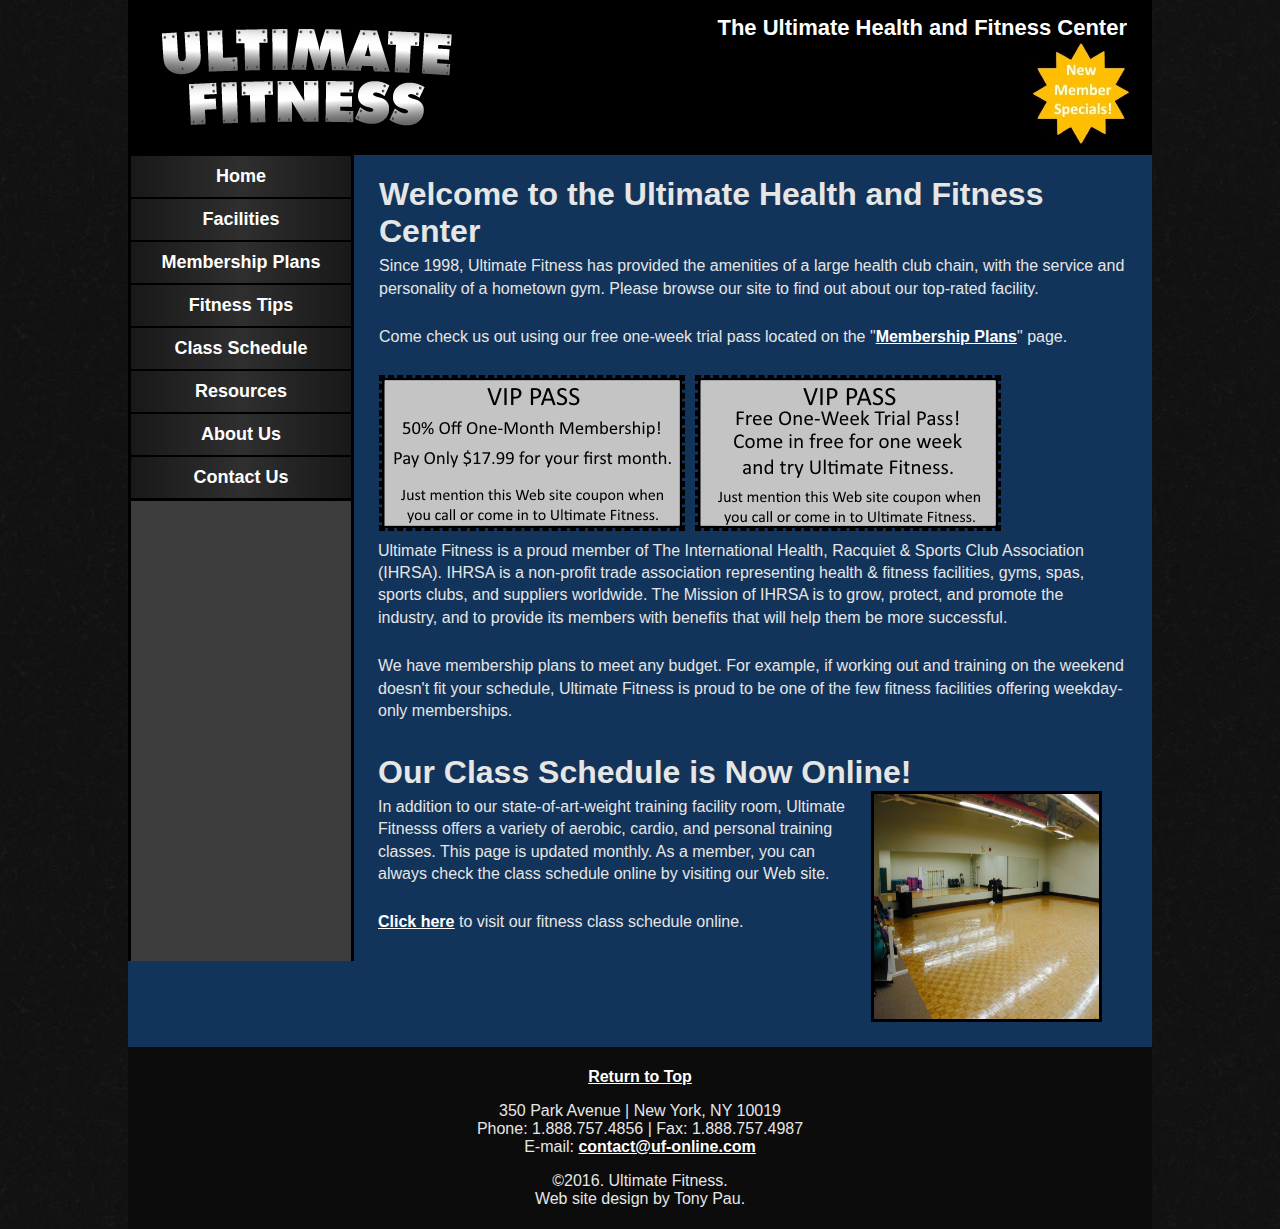
<file: index.html>
<!DOCTYPE html>
<html lang="en-US">
<head>
  <title>Ultimate Fitness | The Ultimate Health and Fitness Center</title>
  <link rel="stylesheet" href="css/main.css" type="text/css"/>
  <link rel="icon" href="images/dumbbell.png"/>
  <meta charset="UTF-8"/>
  <meta name="author" content="Tony Pau"/>
  <meta name="date last modified" content="December 30, 2016"/>
  <meta name="description" content="The home page of the Ultimate Health and Fitness Center"/>
  <meta name="keywords" content="Gym, Fitness, Ultimate Fitness, Exercise, Health, Muscle, Weight loss"/>
</head>

<body>
<div id="top">
    <a href="index.html" title="Ultimate Fitness homepage"><img id="left" src="images/ultimate-fitness-logo.jpg" alt="The Ultimate Fitness Center Logo"/></a>
    <h1>The Ultimate Health and Fitness Center</h1>
    <a href="membership-plans.html" title="Learn how to join, view membership plans, pricing, and specials"><img id="deal" src="images/deal.jpg" alt="New Member Specials!"/></a>
</div>

<section>
    <nav>
      <ul>
        <li><a href="index.html" title="Ultimate Fitness homepage">Home</a></li>
        <li><a href="facilities.html" title="Learn more about the Ultimate Fitness facilities">Facilities</a></li>
        <li><a href="membership-plans.html" title="Learn how to join, view membership plans, pricing, and specials">Membership Plans</a></li>
        <li><a href="fitness-tips.html" title="Workout routines, nutrition tips, and more">Fitness Tips</a></li>
        <li><a href="class-schedule.html" title="Ultimate Fitness news, events, and updates">Class Schedule</a></li>
        <li><a href="resources.html" title="Visit popular health and fitness-related Web sites">Resources</a></li>
        <li><a href="about.html" title="Read more about Ultimate Fitness">About Us</a></li>
        <li><a href="contact.html" title="How to reach Ultimate Fitness">Contact Us</a></li>
      </ul>
    </nav>

    <aside><div id="pageheight1"></div></aside>

  <h1>Welcome to the Ultimate Health and Fitness Center</h1>
    <p>Since 1998, Ultimate Fitness has provided the amenities of a large health club chain, with the service and personality of a hometown gym. Please browse our site to find out about our top-rated facility.</p>

    <p>Come check us out using our free one-week trial pass located on the "<a href="membership-plans.html">Membership Plans</a>" page.</p>

    <a href="membership-plans.html"><img src="images/VIP1.jpg" alt="50% off one-month membership when mentioned at Ultimate Fitness" class="vip"/></a><a href="membership-plans.html"><img src="images/VIP2.jpg" alt="Free one-week trial pass when mentioned at Ultimate Fitness" class="vip"></a>

    <p>Ultimate Fitness is a proud member of The International Health, Racquiet & Sports Club Association (IHRSA). IHRSA is a non-profit trade association representing health & fitness facilities, gyms, spas, sports clubs, and suppliers worldwide. The Mission of IHRSA is to grow, protect, and promote the industry, and to provide its members with benefits that will help them be more successful.</p>

    <p>We have membership plans to meet any budget. For example, if working out and training on the weekend doesn't fit your schedule, Ultimate Fitness is proud to be one of the few fitness facilities offering weekday-only memberships.</p>

  <h1>Our Class Schedule is Now Online!<img src="images/aerobic-room1.jpg" alt="The aerobics room for Ultimate Fitness" class="right"/></h1>
  	<p>In addition to our state-of-art-weight training facility room, Ultimate Fitnesss offers a variety of aerobic, cardio, and personal training classes. This page is updated monthly. As a member, you can always check the class schedule online by visiting our Web site.</p>
  	<p><a href="class-schedule.html" title="Schedules for Ultimate Fitness"><u>Click here</u></a> to visit our fitness class schedule online.</p>
  </section>

  <footer>
    <p><a href="#">Return to Top</a></p><p>350 Park Avenue | New York, NY 10019<br/>Phone: 1.888.757.4856 | Fax: 1.888.757.4987<br/>E-mail: <a href="mailto:contact@uf-online.com">contact@uf-online.com</a></p>
    <p>&copy;2016. Ultimate Fitness.<br/>Web site design by Tony Pau.</p>
  </footer>
</body>
</html>
</file>
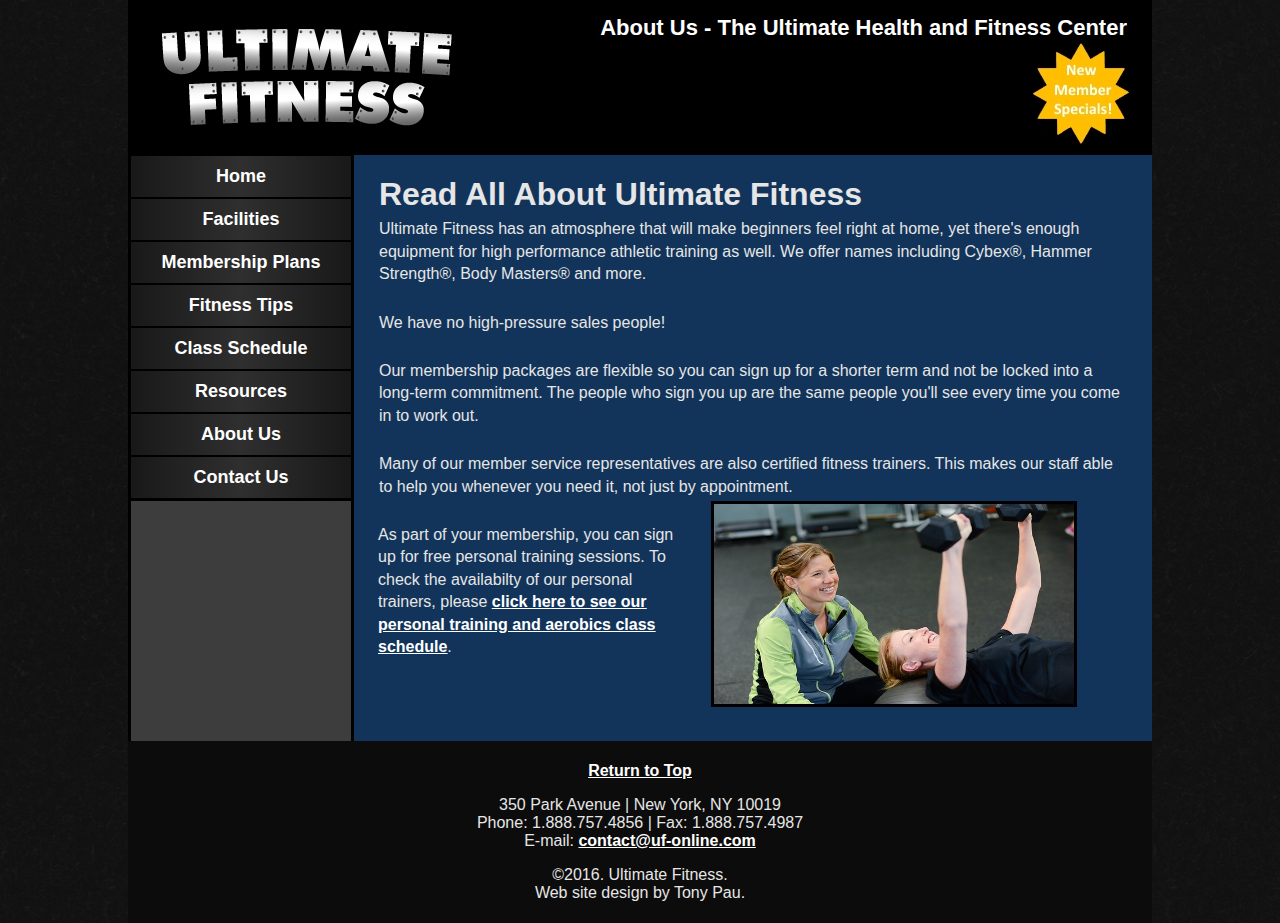
<file: about.html>
<!DOCTYPE html>
<html lang="en-US">
<head>
  <title>Ultimate Fitness | Read All About Us</title>
  <link rel="stylesheet" href="css/main.css" type="text/css"/>
  <link rel="icon" href="images/dumbbell.png"/>
  <meta charset="UTF-8"/>
  <meta name="author" content="Tony Pau"/>
  <meta name="date last modified" content="December 30, 2016"/>
  <meta name="description" content="Read more about Ultimate Fitness"/>
  <meta name="keywords" content="Gym, Fitness, Ultimate Fitness, Exercise, Health, Muscle, Weight loss"/>
</head>

<body>
<div id="top">
    <a href="index.html" title="Ultimate Fitness homepage"><img id="left" src="images/ultimate-fitness-logo.jpg" alt="The Ultimate Fitness Center Logo"/></a>
    <h1>About Us - The Ultimate Health and Fitness Center</h1>
    <a href="membership-plans.html" title="Learn how to join, view membership plans, pricing, and specials"><img id="deal" src="images/deal.jpg" alt="New Member Specials!"/></a>
</div>

<section>
    <nav>
      <ul>
        <li><a href="index.html" title="Ultimate Fitness homepage">Home</a></li>
        <li><a href="facilities.html" title="Learn more about the Ultimate Fitness facilities">Facilities</a></li>
        <li><a href="membership-plans.html" title="Learn how to join, view membership plans, pricing, and specials">Membership Plans</a></li>
        <li><a href="fitness-tips.html" title="Workout routines, nutrition tips, and more">Fitness Tips</a></li>
        <li><a href="class-schedule.html" title="Ultimate Fitness news, events, and updates">Class Schedule</a></li>
        <li><a href="resources.html" title="Visit popular health and fitness-related Web sites">Resources</a></li>
        <li><a href="about.html" title="Read more about Ultimate Fitness">About Us</a></li>
        <li><a href="contact.html" title="How to reach Ultimate Fitness">Contact Us</a></li>
      </ul>
    </nav>

    <aside><div id="pageheight7"</div></aside>

  <h1>Read All About Ultimate Fitness</h1>
    <p>Ultimate Fitness has an atmosphere that will make beginners feel right at home, yet there's enough equipment for high performance athletic training as well. We offer names including Cybex&reg;, Hammer Strength&reg;, Body Masters&reg; and more.</p>
    <p>We have no high-pressure sales people!<img class="right" id="personal-trainer" src="images/personal-trainer.jpg" alt="Personal trainer helping our members"/></p>
    <p>Our membership packages are flexible so you can sign up for a shorter term and not be locked into a long-term commitment. The people who sign you up are the same people you'll see every time you come in to work out.</p>
    <p>Many of our member service representatives are also certified fitness trainers. This makes our staff able to help you whenever you need it, not just by appointment.</p>
    <p>As part of your membership, you can sign up for free personal training sessions. To check the availabilty of our personal trainers, please <a href="class-schedule.html" title="Ultimate Fitness news, events, and updates"><u>click here to see our personal training and aerobics class schedule</u></a>.</p>
  </section>

  <footer>
    <p><a href="#">Return to Top</a></p><p>350 Park Avenue | New York, NY 10019<br/>Phone: 1.888.757.4856 | Fax: 1.888.757.4987<br/>E-mail: <a href="mailto:contact@uf-online.com">contact@uf-online.com</a></p>
    <p>&copy;2016. Ultimate Fitness.<br/>Web site design by Tony Pau.</p>
  </footer>
</body>
</html>
</file>
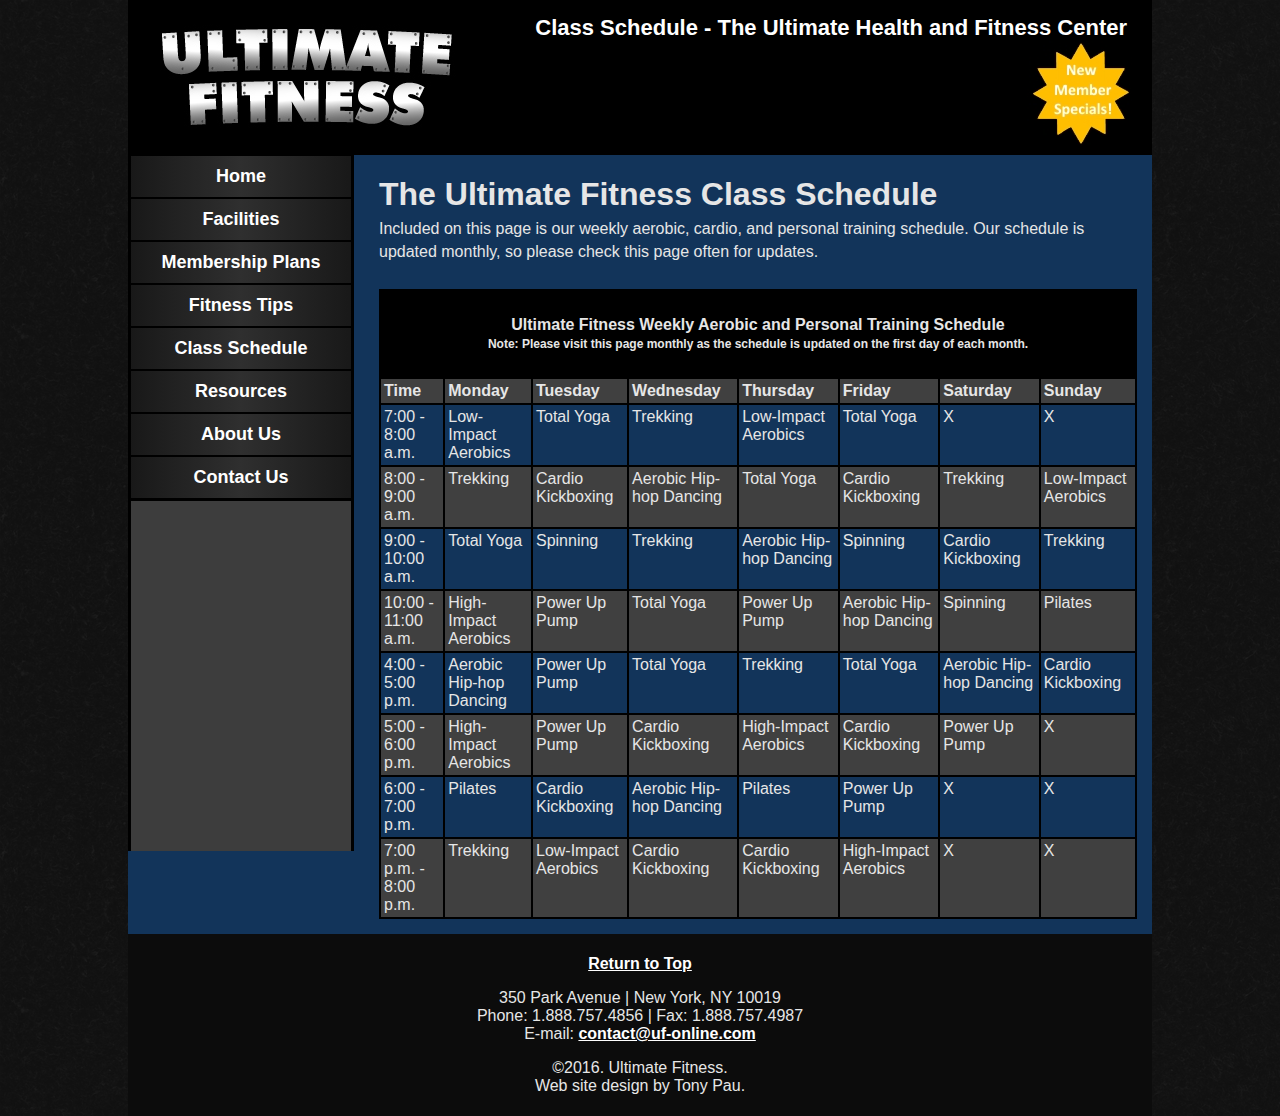
<file: class-schedule.html>
<!DOCTYPE html>
<html lang="en-US">
<head>
  <title>Ultimate Fitness | Schedule of Classes</title>
  <link rel="stylesheet" href="css/main.css" type="text/css"/>
  <link rel="icon" href="images/dumbbell.png"/>
  <meta charset="UTF-8"/>
  <meta name="author" content="Tony Pau"/>
  <meta name="date last modified" content="December 30, 2016"/>
  <meta name="description" content="Ultimate Fitness news, events, and updates"/>
  <meta name="keywords" content="Gym, Fitness, Ultimate Fitness, Exercise, Health, Muscle, Weight loss"/>
</head>

<body>
<div id="top">
    <a href="index.html" title="Ultimate Fitness homepage"><img id="left" src="images/ultimate-fitness-logo.jpg" alt="The Ultimate Fitness Center Logo"/></a>
    <h1>Class Schedule - The Ultimate Health and Fitness Center</h1>
    <a href="membership-plans.html" title="Learn how to join, view membership plans, pricing, and specials"><img id="deal" src="images/deal.jpg" alt="New Member Specials!"/></a>
</div>

<section>
    <nav>
      <ul>
        <li><a href="index.html" title="Ultimate Fitness homepage">Home</a></li>
        <li><a href="facilities.html" title="Learn more about the Ultimate Fitness facilities">Facilities</a></li>
        <li><a href="membership-plans.html" title="Learn how to join, view membership plans, pricing, and specials">Membership Plans</a></li>
        <li><a href="fitness-tips.html" title="Workout routines, nutrition tips, and more">Fitness Tips</a></li>
        <li><a href="class-schedule.html" title="Ultimate Fitness news, events, and updates">Class Schedule</a></li>
        <li><a href="resources.html" title="Visit popular health and fitness-related Web sites">Resources</a></li>
        <li><a href="about.html" title="Read more about Ultimate Fitness">About Us</a></li>
        <li><a href="contact.html" title="How to reach Ultimate Fitness">Contact Us</a></li>
      </ul>
    </nav>
    <aside>
      <div id="pageheight5"></div>
  </aside>

  <h1>The Ultimate Fitness Class Schedule</h1>
    <p>Included on this page is our weekly aerobic, cardio, and personal training schedule. Our schedule is updated monthly, so please check this page often for updates.</p>

  <table id="table2">
    <tr>
      <th colspan="8" class="black">Ultimate Fitness Weekly Aerobic and Personal Training Schedule<br/><span style="font-size: 12px">Note: Please visit this page monthly as the schedule is updated on the first day of each month.</span></th>
    </tr>

    <tr class="boldarken">
      <td class="table2">Time</td>
      <td class="table2">Monday</td>
      <td class="table2">Tuesday</td>
      <td class="table2">Wednesday</td>
      <td class="table2">Thursday</td>
      <td class="table2">Friday</td>
      <td class="table2">Saturday</td>
      <td class="table2">Sunday</td>
    </tr>

    <tr>
      <td class="table2">7:00 - 8:00 a.m.</td>
      <td class="table2">Low-Impact Aerobics</td>
      <td class="table2">Total Yoga</td>
      <td class="table2">Trekking</td>
      <td class="table2">Low-Impact Aerobics</td>
      <td class="table2">Total Yoga</td>
      <td class="table2">X</td>
      <td class="table2">X</td>
    </tr>

    <tr class="darken">
      <td class="table2">8:00 - 9:00 a.m.</td>
      <td class="table2">Trekking</td>
      <td class="table2">Cardio Kickboxing</td>
      <td class="table2">Aerobic Hip-hop Dancing</td>
      <td class="table2">Total Yoga</td>
      <td class="table2">Cardio Kickboxing</td>
      <td class="table2">Trekking</td>
      <td class="table2">Low-Impact Aerobics</td>
    </tr>

    <tr>
      <td class="table2">9:00 - 10:00 a.m.</td>
      <td class="table2">Total Yoga</td>
      <td class="table2">Spinning</td>
      <td class="table2">Trekking</td>
      <td class="table2">Aerobic Hip-hop Dancing</td>
      <td class="table2">Spinning</td>
      <td class="table2">Cardio Kickboxing</td>
      <td class="table2">Trekking</td>
    </tr>

    <tr class="darken">
      <td class="table2">10:00 - 11:00 a.m.</td>
      <td class="table2">High-Impact Aerobics</td>
      <td class="table2">Power Up Pump</td>
      <td class="table2">Total Yoga</td>
      <td class="table2">Power Up Pump</td>
      <td class="table2">Aerobic Hip-hop Dancing</td>
      <td class="table2">Spinning</td>
      <td class="table2">Pilates</td>
    </tr>

    <tr>
      <td class="table2">4:00 - 5:00 p.m.</td>
      <td class="table2">Aerobic Hip-hop Dancing</td>
      <td class="table2">Power Up Pump</td>
      <td class="table2">Total Yoga</td>
      <td class="table2">Trekking</td>
      <td class="table2">Total Yoga</td>
      <td class="table2">Aerobic Hip-hop Dancing</td>
      <td class="table2">Cardio Kickboxing</td>
    </tr>

    <tr class="darken">
      <td class="table2">5:00 - 6:00 p.m.</td>
      <td class="table2">High-Impact Aerobics</td>
      <td class="table2">Power Up Pump</td>
      <td class="table2">Cardio Kickboxing</td>
      <td class="table2">High-Impact Aerobics</td>
      <td class="table2">Cardio Kickboxing</td>
      <td class="table2">Power Up Pump</td>
      <td class="table2">X</td>
    </tr>

    <tr>
      <td class="table2">6:00 - 7:00 p.m.</td>
      <td class="table2">Pilates</td>
      <td class="table2">Cardio Kickboxing</td>
      <td class="table2">Aerobic Hip-hop Dancing</td>
      <td class="table2">Pilates</td>
      <td class="table2">Power Up Pump</td>
      <td class="table2">X</td>
      <td class="table2">X</td>
    </tr>

    <tr class="darken">
      <td class="table2">7:00 p.m. - 8:00 p.m.</td>
      <td class="table2">Trekking</td>
      <td class="table2">Low-Impact Aerobics</td>
      <td class="table2">Cardio Kickboxing</td>
      <td class="table2">Cardio Kickboxing</td>
      <td class="table2">High-Impact Aerobics</td>
      <td class="table2">X</td>
      <td class="table2">X</td>
    </tr>
  </table>
  </section>

  <footer>
    <p><a href="#">Return to Top</a></p><p>350 Park Avenue | New York, NY 10019<br/>Phone: 1.888.757.4856 | Fax: 1.888.757.4987<br/>E-mail: <a href="mailto:contact@uf-online.com">contact@uf-online.com</a></p>
    <p>&copy;2016. Ultimate Fitness.<br/>Web site design by Tony Pau.</p>
  </footer>
</body>
</html>
</file>
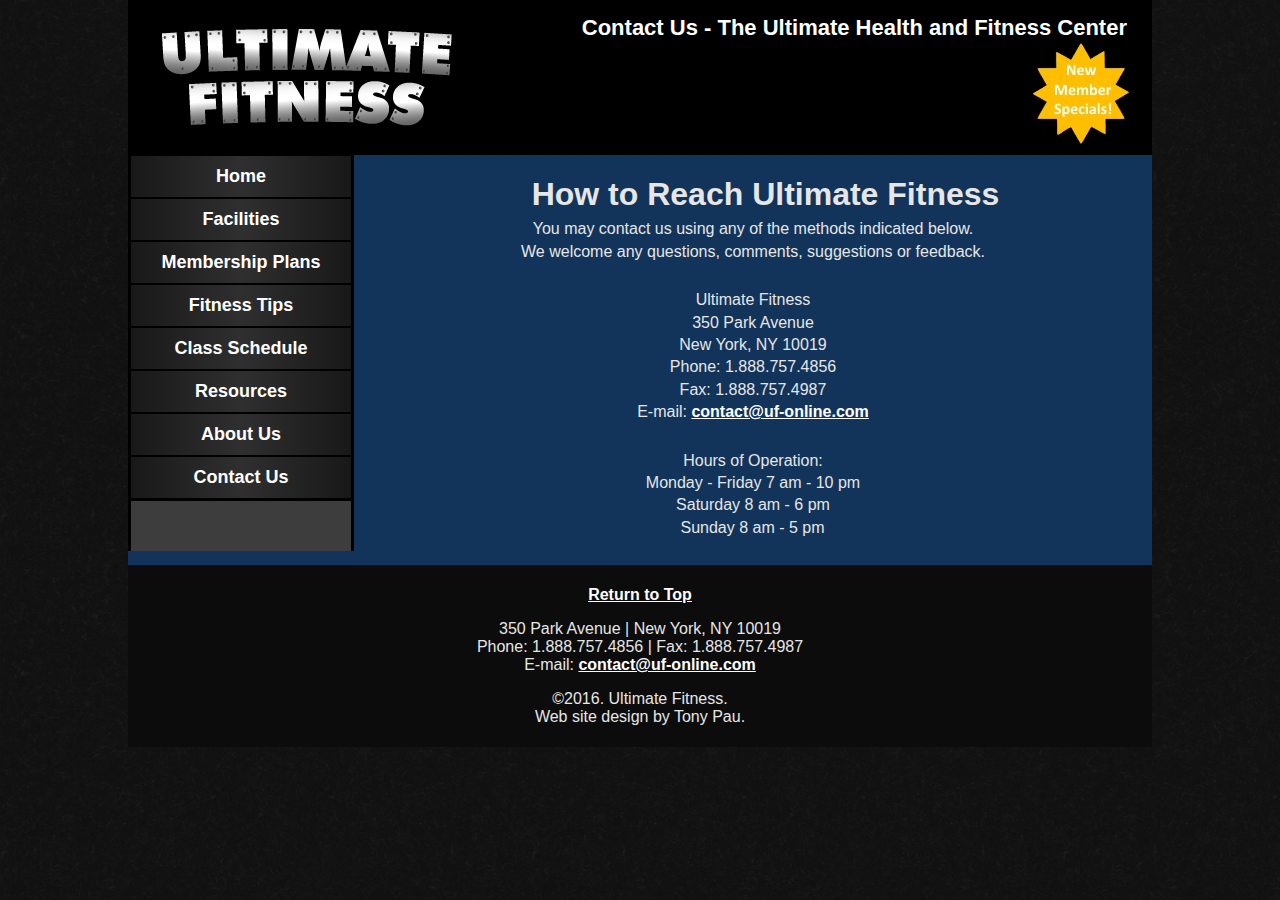
<file: contact.html>
<!DOCTYPE html>
<html lang="en-US">
<head>
  <title>Ultimate Fitness | Contact Us</title>
  <link rel="stylesheet" href="css/main.css" type="text/css"/>
  <link rel="icon" href="images/dumbbell.png"/>
  <meta charset="UTF-8"/>
  <meta name="author" content="Tony Pau"/>
  <meta name="date last modified" content="December 30, 2016"/>
  <meta name="description" content="How to reach Ultimate Fitness"/>
  <meta name="keywords" content="Gym, Fitness, Ultimate Fitness, Exercise, Health, Muscle, Weight loss"/>
</head>

<body>
<div id="top">
    <a href="index.html" title="Ultimate Fitness homepage"><img id="left" src="images/ultimate-fitness-logo.jpg" alt="The Ultimate Fitness Center Logo"/></a>
    <h1>Contact Us - The Ultimate Health and Fitness Center</h1>
    <a href="membership-plans.html" title="Learn how to join, view membership plans, pricing, and specials"><img id="deal" src="images/deal.jpg" alt="New Member Specials!"/></a>
</div>

<section>
    <nav>
      <ul>
        <li><a href="index.html" title="Ultimate Fitness homepage">Home</a></li>
        <li><a href="facilities.html" title="Learn more about the Ultimate Fitness facilities">Facilities</a></li>
        <li><a href="membership-plans.html" title="Learn how to join, view membership plans, pricing, and specials">Membership Plans</a></li>
        <li><a href="fitness-tips.html" title="Workout routines, nutrition tips, and more">Fitness Tips</a></li>
        <li><a href="class-schedule.html" title="Ultimate Fitness news, events, and updates">Class Schedule</a></li>
        <li><a href="resources.html" title="Visit popular health and fitness-related Web sites">Resources</a></li>
        <li><a href="about.html" title="Read more about Ultimate Fitness">About Us</a></li>
        <li><a href="contact.html" title="How to reach Ultimate Fitness">Contact Us</a></li>
      </ul>
    </nav>
    <aside>
      <div id="pageheight8"></div>
  </aside>

  <div class="center">
    <h1>How to Reach Ultimate Fitness</h1>
      <p>You may contact us using any of the methods indicated below.<br/>We welcome any questions, comments, suggestions or feedback.</p>
      <p>Ultimate Fitness<br/>350 Park Avenue<br/>New York, NY 10019<br/>Phone: 1.888.757.4856<br/>Fax: 1.888.757.4987<br/>E-mail: <a href="mailto:contact@uf-online.com">contact@uf-online.com</a></p>
      <p>Hours of Operation:<br/>Monday - Friday 7 am - 10 pm<br/>Saturday 8 am - 6 pm<br/>Sunday 8 am - 5 pm</p>
  </div>
  </section>

  <footer>
    <p><a href="#">Return to Top</a></p><p>350 Park Avenue | New York, NY 10019<br/>Phone: 1.888.757.4856 | Fax: 1.888.757.4987<br/>E-mail: <a href="mailto:contact@uf-online.com">contact@uf-online.com</a></p>
    <p>&copy;2016. Ultimate Fitness.<br/>Web site design by Tony Pau.</p>
  </footer>
</body>
</html>
</file>
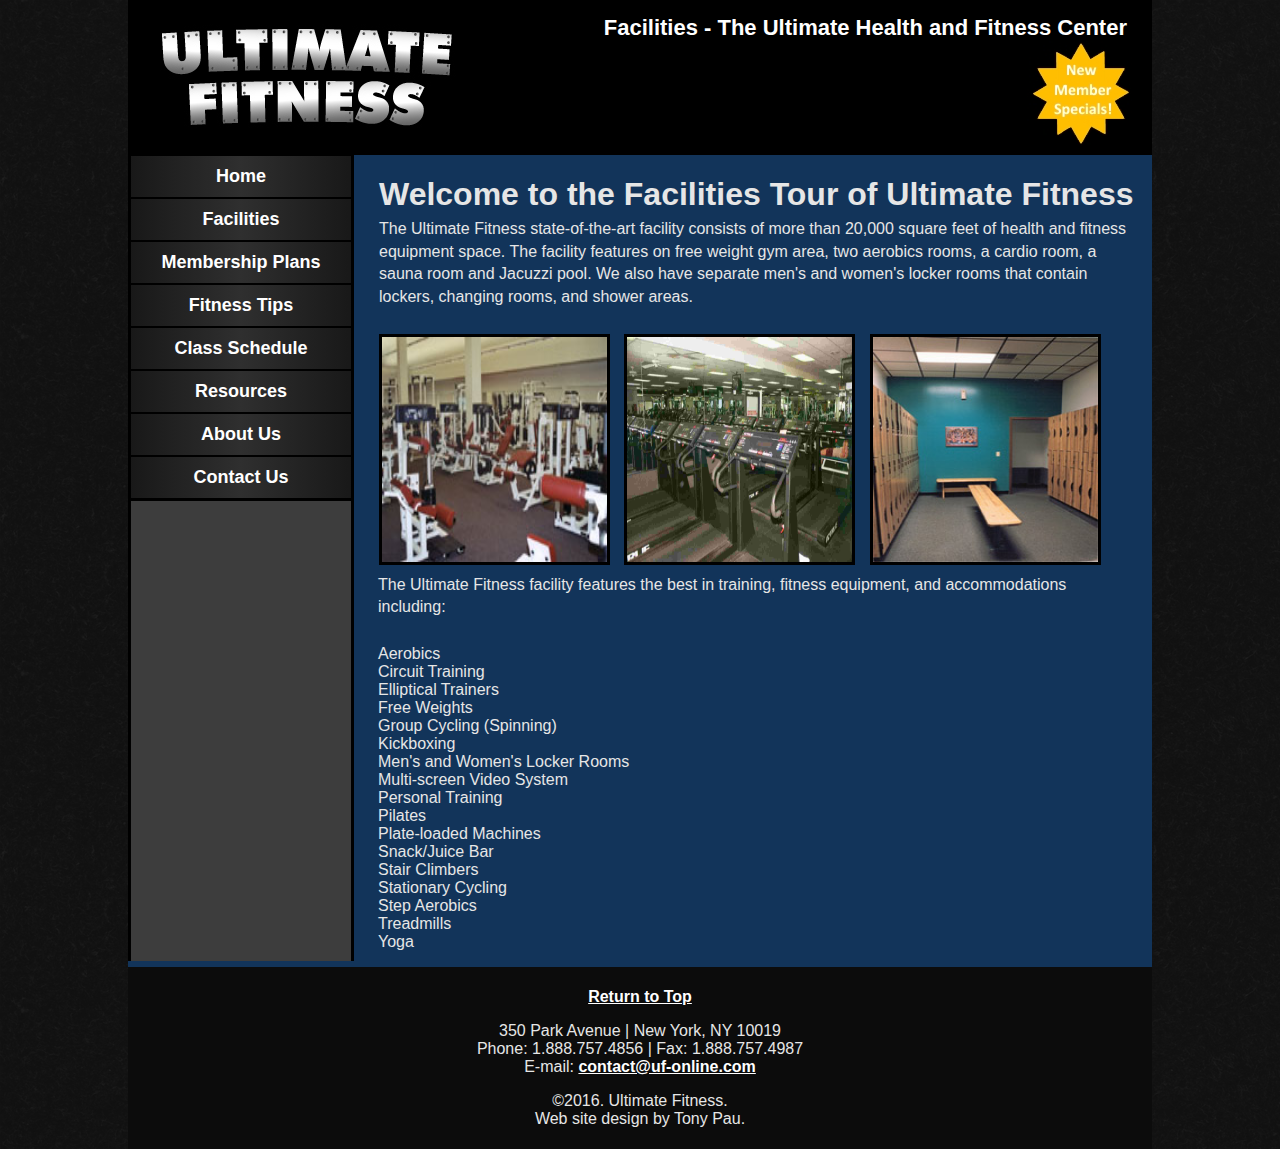
<file: facilities.html>
<!DOCTYPE html>
<html lang="en-US">
<head>
  <title>Ultimate Fitness | State-of-the-Art Health and Fitness Facilities</title>
  <link rel="stylesheet" href="css/main.css" type="text/css"/>
  <link rel="icon" href="images/dumbbell.png"/>
  <meta charset="UTF-8"/>
  <meta name="author" content="Tony Pau"/>
  <meta name="date last modified" content="December 30, 2016"/>
  <meta name="description" content="Learn more about the Ultimate Fitness facilities"/>
  <meta name="keywords" content="Gym, Fitness, Ultimate Fitness, Exercise, Health, Muscle, Weight loss"/>
</head>

<body>
<div id="top">
    <a href="index.html" title="Ultimate Fitness homepage"><img id="left" src="images/ultimate-fitness-logo.jpg" alt="The Ultimate Fitness Center Logo"/></a>
    <h1>Facilities - The Ultimate Health and Fitness Center</h1>
    <a href="membership-plans.html" title="Learn how to join, view membership plans, pricing, and specials"><img id="deal" src="images/deal.jpg" alt="New Member Specials!"/></a>
</div>

<section>
    <nav>
      <ul>
        <li><a href="index.html" title="Ultimate Fitness homepage">Home</a></li>
        <li><a href="facilities.html" title="Learn more about the Ultimate Fitness facilities">Facilities</a></li>
        <li><a href="membership-plans.html" title="Learn how to join, view membership plans, pricing, and specials">Membership Plans</a></li>
        <li><a href="fitness-tips.html" title="Workout routines, nutrition tips, and more">Fitness Tips</a></li>
        <li><a href="class-schedule.html" title="Ultimate Fitness news, events, and updates">Class Schedule</a></li>
        <li><a href="resources.html" title="Visit popular health and fitness-related Web sites">Resources</a></li>
        <li><a href="about.html" title="Read more about Ultimate Fitness">About Us</a></li>
        <li><a href="contact.html" title="How to reach Ultimate Fitness">Contact Us</a></li>
      </ul>
    </nav>
    <aside>
      <div id="pageheight2"></div>
  </aside>

  <h1>Welcome to the Facilities Tour of Ultimate Fitness</h1>
    <p>The Ultimate Fitness state-of-the-art facility consists of more than 20,000 square feet of health and fitness equipment space. The facility features on free weight gym area, two aerobics rooms, a cardio room, a sauna room and Jacuzzi pool. We also have separate men's and women's locker rooms that contain lockers, changing rooms, and shower areas.</p>
    <img src="images/free-weight-room.jpg" alt="The weight room at Ultimate Fitness"/>
    <img src="images/cardio-room-treadmills.jpg" alt="The cardio room with treadmills at Ultimate Fitness"/>
    <img src="images/locker-room.jpg" alt="The locker room, contains lockers, showers, and changing rooms"/>

    <p>The Ultimate Fitness facility features the best in training, fitness equipment, and accommodations including:
    <ul>
      <li class="list">Aerobics</li>
      <li class="list">Circuit Training</li>
      <li class="list">Elliptical Trainers</li>
      <li class="list">Free Weights</li>
      <li class="list">Group Cycling (Spinning)</li>
      <li class="list">Kickboxing</li>
      <li class="list">Men's and Women's Locker Rooms</li>
      <li class="list">Multi-screen Video System</li>
      <li class="list">Personal Training</li>
      <li class="list">Pilates</li>
      <li class="list">Plate-loaded Machines</li>
      <li class="list">Snack/Juice Bar</li>
      <li class="list">Stair Climbers</li>
      <li class="list">Stationary Cycling</li>
      <li class="list">Step Aerobics</li>
      <li class="list">Treadmills</li>
      <li class="list">Yoga</li>
    </ul>
  </section>

  <footer>
    <p><a href="#">Return to Top</a></p><p>350 Park Avenue | New York, NY 10019<br/>Phone: 1.888.757.4856 | Fax: 1.888.757.4987<br/>E-mail: <a href="mailto: contact@uf-online.com">contact@uf-online.com</a></p>
    <p>&copy;2016. Ultimate Fitness.<br/>Web site design by Tony Pau.</p>
  </footer>
</body>
</html>
</file>
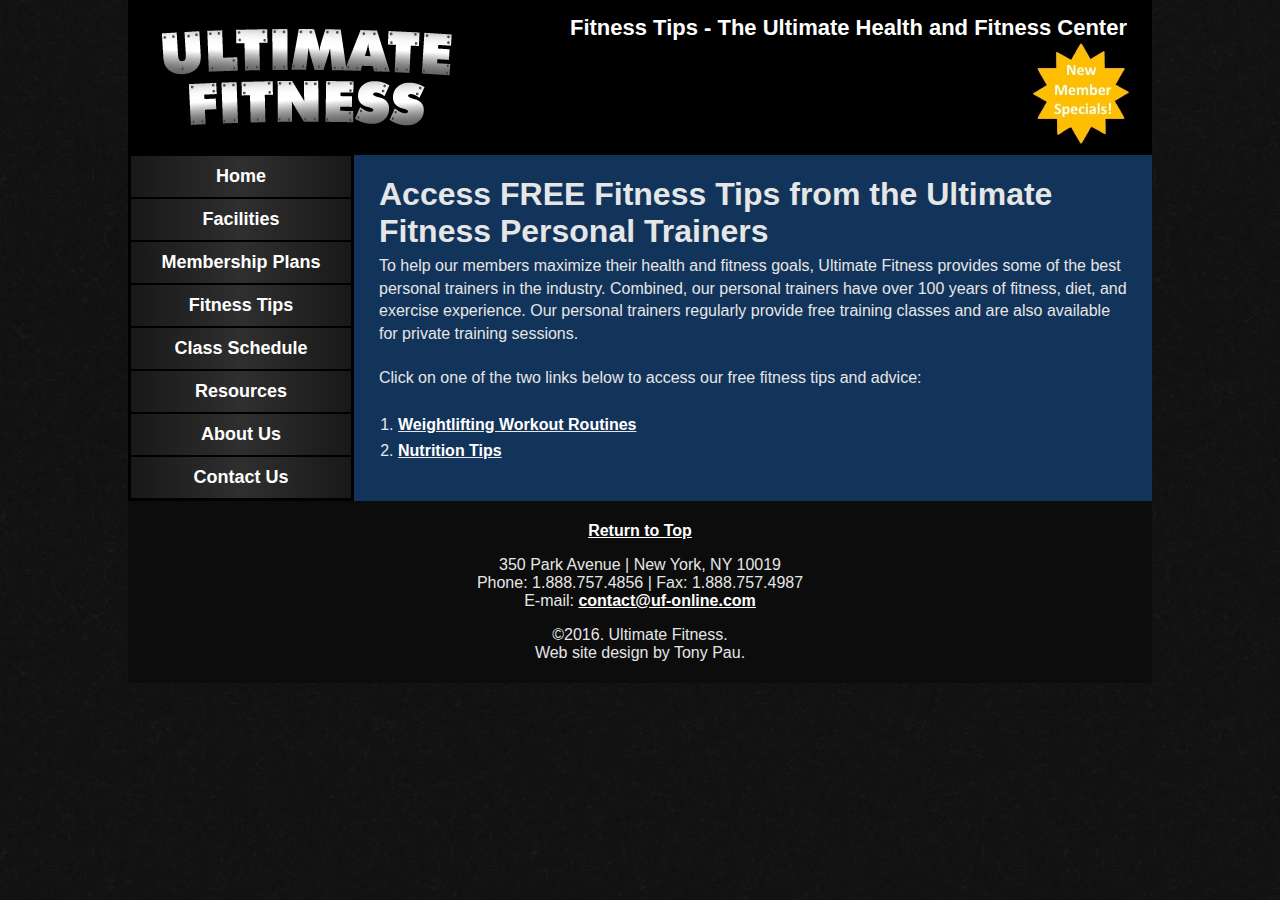
<file: fitness-tips.html>
<!DOCTYPE html>
<html lang="en-US">
<head>
  <title>Ultimate Fitness | Offering Expert Fitness Tips and Advice</title>
  <link rel="stylesheet" href="css/main.css" type="text/css"/>
  <link rel="icon" href="images/dumbbell.png"/>
  <meta charset="UTF-8"/>
  <meta name="author" content="Tony Pau"/>
  <meta name="date last modified" content="December 30, 2016"/>
  <meta name="description" content="Workout routines, nutrition tips, and more"/>
  <meta name="keywords" content="Gym, Fitness, Ultimate Fitness, Exercise, Health, Muscle, Weight loss"/>
</head>

<body>
<div id="top">
    <a href="index.html" title="Ultimate Fitness homepage"><img id="left" src="images/ultimate-fitness-logo.jpg" alt="The Ultimate Fitness Center Logo"/></a>
    <h1>Fitness Tips - The Ultimate Health and Fitness Center</h1>
    <a href="membership-plans.html" title="Learn how to join, view membership plans, pricing, and specials"><img id="deal" src="images/deal.jpg" alt="New Member Specials!"/></a>
</div>

<section>
    <nav>
      <ul>
        <li><a href="index.html" title="Ultimate Fitness homepage">Home</a></li>
        <li><a href="facilities.html" title="Learn more about the Ultimate Fitness facilities">Facilities</a></li>
        <li><a href="membership-plans.html" title="Learn how to join, view membership plans, pricing, and specials">Membership Plans</a></li>
        <li><a href="fitness-tips.html" title="Workout routines, nutrition tips, and more">Fitness Tips</a></li>
        <li><a href="class-schedule.html" title="Ultimate Fitness news, events, and updates">Class Schedule</a></li>
        <li><a href="resources.html" title="Visit popular health and fitness-related Web sites">Resources</a></li>
        <li><a href="about.html" title="Read more about Ultimate Fitness">About Us</a></li>
        <li><a href="contact.html" title="How to reach Ultimate Fitness">Contact Us</a></li>
      </ul>
    </nav>
    <aside>
  </aside>

  <h1>Access FREE Fitness Tips from the Ultimate Fitness Personal Trainers</h1>
    <p>To help our members maximize their health and fitness goals, Ultimate Fitness provides some of the best personal trainers in the industry. Combined, our personal trainers have over 100 years of fitness, diet, and exercise experience. Our personal trainers regularly provide free training classes and are also available for private training sessions.<br/><br/>Click on one of the two links below to access our free fitness tips and advice:</p>

    <ol>
      <li class="list2"><a href="workout-routines.html">Weightlifting Workout Routines</a></li>
      <li class="list2"><a href="nutrition-tips.html">Nutrition Tips</a></li>
    </ol>
  </section>

  <footer>
    <p><a href="#">Return to Top</a></p><p>350 Park Avenue | New York, NY 10019<br/>Phone: 1.888.757.4856 | Fax: 1.888.757.4987<br/>E-mail: <a href="mailto:contact@uf-online.com">contact@uf-online.com</a></p>
    <p>&copy;2016. Ultimate Fitness.<br/>Web site design by Tony Pau.</p>
  </footer>
</body>
</html>
</file>
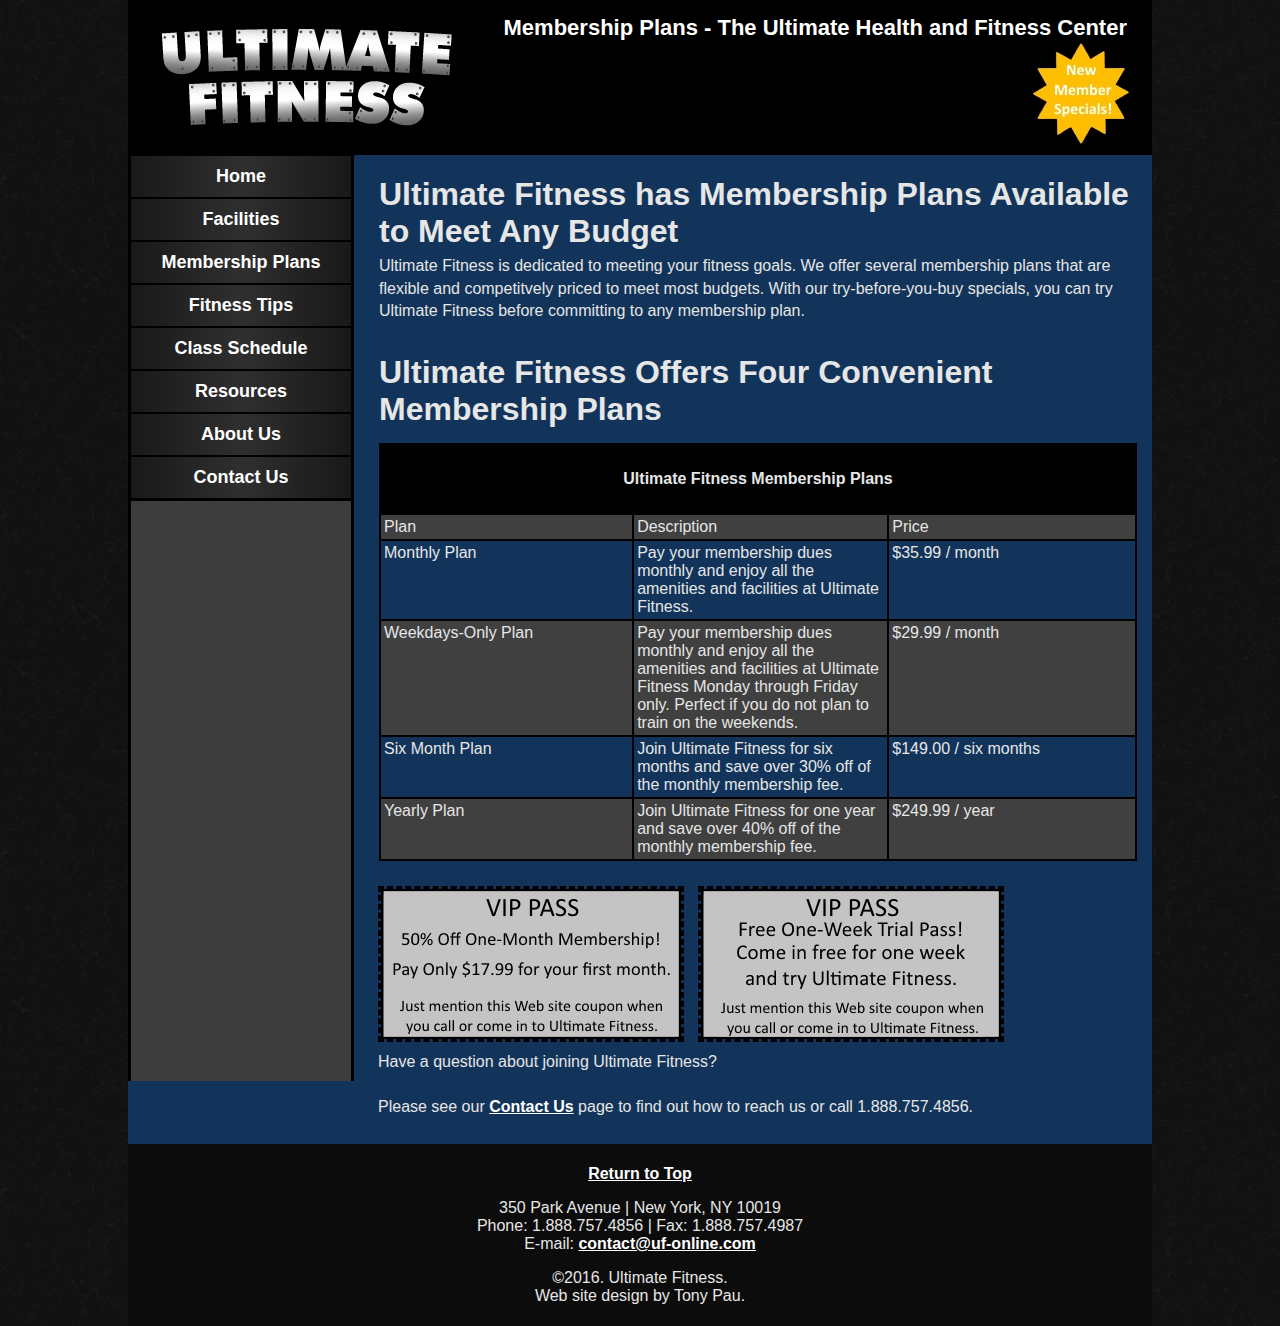
<file: membership-plans.html>
<!DOCTYPE html>
<html lang="en-US">
<head>
  <title>Ultimate Fitness | Affordable Membership Plans</title>
  <link rel="stylesheet" href="css/main.css" type="text/css"/>
  <link rel="icon" href="images/dumbbell.png"/>
  <meta charset="UTF-8"/>
  <meta name="author" content="Tony Pau"/>
  <meta name="date last modified" content="December 30, 2016"/>
  <meta name="description" content="Learn how to join, view membership plans, pricing, and specials"/>
  <meta name="keywords" content="Gym, Fitness, Ultimate Fitness, Exercise, Health, Muscle, Weight loss"/>
</head>

<body>
<div id="top">
    <a href="index.html" title="Ultimate Fitness homepage"><img id="left" src="images/ultimate-fitness-logo.jpg" alt="The Ultimate Fitness Center Logo"/></a>
    <h1>Membership Plans - The Ultimate Health and Fitness Center</h1>
    <a href="membership-plans.html" title="Learn how to join, view membership plans, pricing, and specials"><img id="deal" src="images/deal.jpg" alt="New Member Specials!"/></a>
</div>

<section>
    <nav>
      <ul>
        <li><a href="index.html" title="Ultimate Fitness homepage">Home</a></li>
        <li><a href="facilities.html" title="Learn more about the Ultimate Fitness facilities">Facilities</a></li>
        <li><a href="membership-plans.html" title="Learn how to join, view membership plans, pricing, and specials">Membership Plans</a></li>
        <li><a href="fitness-tips.html" title="Workout routines, nutrition tips, and more">Fitness Tips</a></li>
        <li><a href="class-schedule.html" title="Ultimate Fitness news, events, and updates">Class Schedule</a></li>
        <li><a href="resources.html" title="Visit popular health and fitness-related Web sites">Resources</a></li>
        <li><a href="about.html" title="Read more about Ultimate Fitness">About Us</a></li>
        <li><a href="contact.html" title="How to reach Ultimate Fitness">Contact Us</a></li>
      </ul>
    </nav>
    <aside>
      <div id="pageheight3"</div>
  </aside>
  <h1>Ultimate Fitness has Membership Plans Available to Meet Any Budget</h1>
  <p>Ultimate Fitness is dedicated to meeting your fitness goals. We offer several membership plans that are flexible and competitvely priced to meet most budgets. With our try-before-you-buy specials, you can try Ultimate Fitness before committing to any membership plan.</p>
  <h1>Ultimate Fitness Offers Four Convenient Membership Plans</h1>

  <table id="table3">
    <tr>
      <th colspan="3" class="black">Ultimate Fitness Membership Plans</th>
    </tr>

    <tr class="darken">
      <td class="table3">Plan</td>
      <td class="table3">Description</td>
      <td class="table3">Price</td>
    </tr>

    <tr>
      <td class="table3">Monthly Plan</td>
      <td class="table3">Pay your membership dues monthly and enjoy all the amenities and facilities at Ultimate Fitness.</td>
      <td class="table3">$35.99 / month</td>
    </tr>

    <tr class="darken">
      <td class="table3">Weekdays-Only Plan</td>
      <td class="table3">Pay your membership dues monthly and enjoy all the amenities and facilities at Ultimate Fitness Monday through Friday only. Perfect if you do not plan to train on the weekends.</td>
      <td class="table3">$29.99 / month</td>
    </tr>

    <tr>
      <td class="table3">Six Month Plan</td>
      <td class="table3">Join Ultimate Fitness for six months and save over 30% off of the monthly membership fee.</td>
      <td class="table3">$149.00 / six months</td>
    </tr>

    <tr class="darken">
      <td class="table3">Yearly Plan</td>
      <td class="table3">Join Ultimate Fitness for one year and save over 40% off of the monthly membership fee.</td>
      <td class="table3">$249.99 / year</td>
    </tr>
  </table>

  <div id="vip">
    <img src="images/VIP1.jpg" alt="50% off one-month membership when mentioned at Ultimate Fitness" class="vip"/>
    <img src="images/VIP2.jpg" alt="Free one-week trial pass when mentioned at Ultimate Fitness" class="vip">
  </div>

  <p>Have a question about joining Ultimate Fitness?<br/><br/>Please see our <a href="contact.html">Contact Us</a> page to find out how to reach us or call 1.888.757.4856.</p>
  </section>

  <footer>
    <p><a href="#">Return to Top</a></p><p>350 Park Avenue | New York, NY 10019<br/>Phone: 1.888.757.4856 | Fax: 1.888.757.4987<br/>E-mail: <a href="mailto:contact@uf-online.com">contact@uf-online.com</a></p>
    <p>&copy;2016. Ultimate Fitness.<br/>Web site design by Tony Pau.</p>
  </footer>
</body>
</html>
</file>
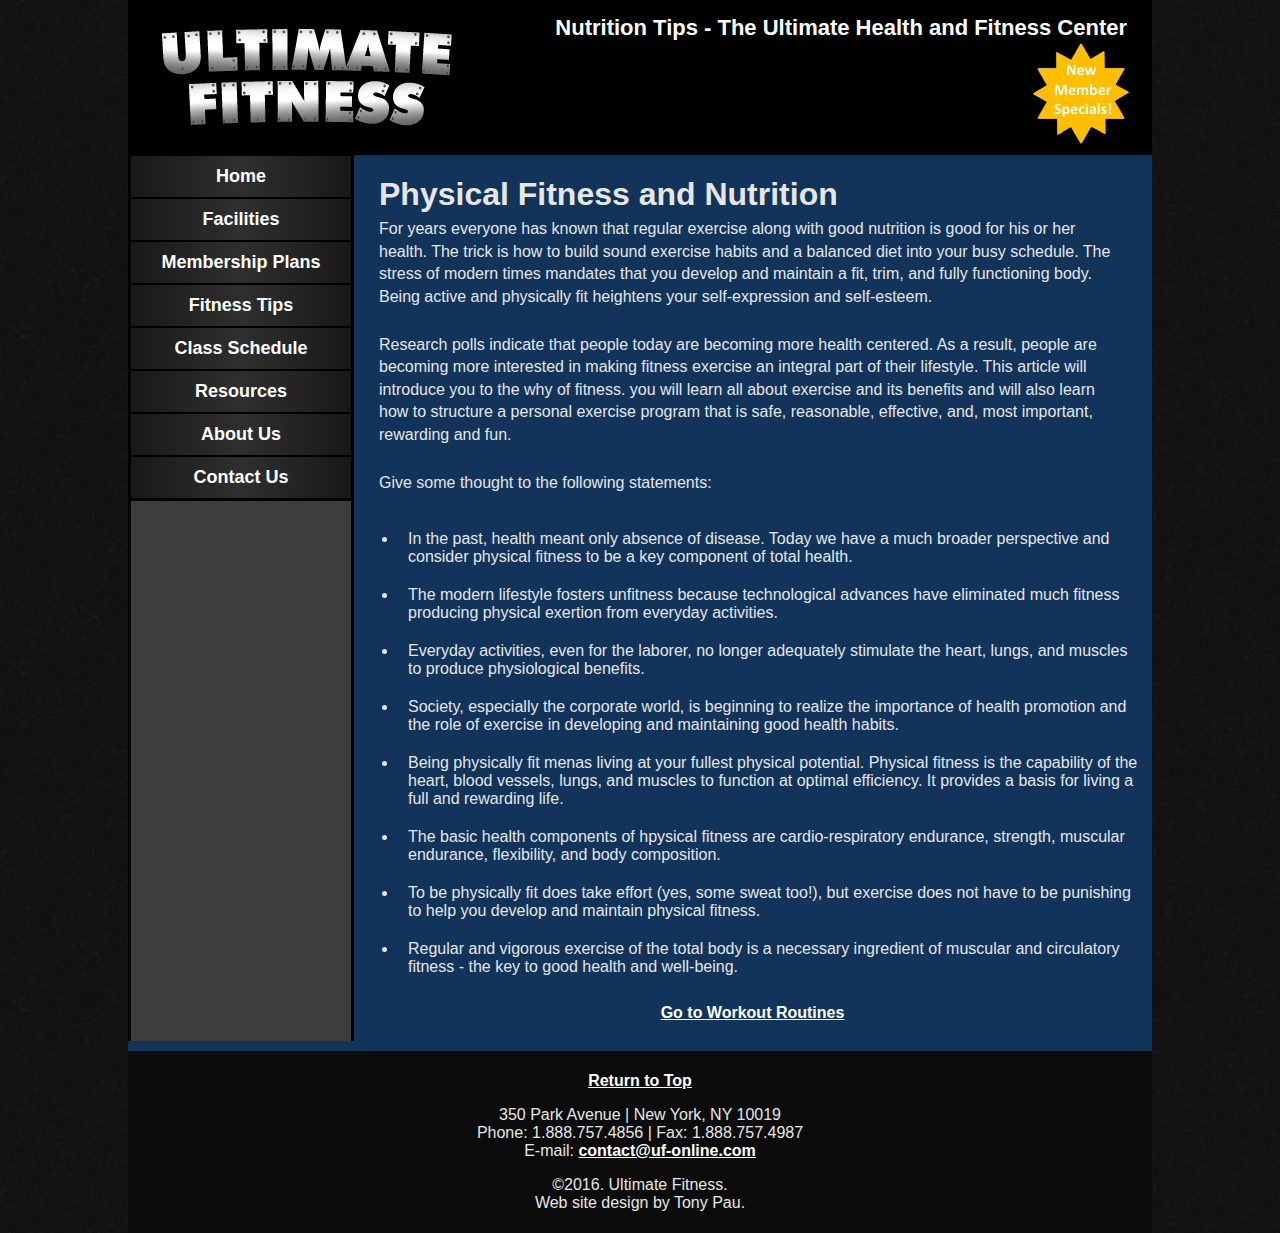
<file: nutrition-tips.html>
<!DOCTYPE html>
<html lang="en-US">
<head>
  <title>Ultimate Fitness | Nutrition Tips</title>
  <link rel="stylesheet" href="css/main.css" type="text/css"/>
  <link rel="icon" href="images/dumbbell.png"/>
  <meta charset="UTF-8"/>
  <meta name="author" content="Tony Pau"/>
  <meta name="date last modified" content="December 30, 2016"/>
  <meta name="description" content="The home page of Ultimate Fitness Gym"/>
  <meta name="keywords" content="Gym, Fitness, Ultimate Fitness, Exercise, Health, Muscle, Weight loss"/>
</head>

<body>
<div id="top">
    <a href="index.html" title="Ultimate Fitness homepage"><img id="left" src="images/ultimate-fitness-logo.jpg" alt="The Ultimate Fitness Center Logo"/></a>
    <h1>Nutrition Tips - The Ultimate Health and Fitness Center</h1>
    <a href="membership-plans.html" title="Learn how to join, view membership plans, pricing, and specials"><img id="deal" src="images/deal.jpg" alt="New Member Specials!"/></a>
</div>

<section>
    <nav>
      <ul>
        <li><a href="index.html" title="Ultimate Fitness homepage">Home</a></li>
        <li><a href="facilities.html" title="Learn more about the Ultimate Fitness facilities">Facilities</a></li>
        <li><a href="membership-plans.html" title="Learn how to join, view membership plans, pricing, and specials">Membership Plans</a></li>
        <li><a href="fitness-tips.html" title="Workout routines, nutrition tips, and more">Fitness Tips</a></li>
        <li><a href="class-schedule.html" title="Ultimate Fitness news, events, and updates">Class Schedule</a></li>
        <li><a href="resources.html" title="Visit popular health and fitness-related Web sites">Resources</a></li>
        <li><a href="about.html" title="Read more about Ultimate Fitness">About Us</a></li>
        <li><a href="contact.html" title="How to reach Ultimate Fitness">Contact Us</a></li>
      </ul>
    </nav>
    <aside>
      <div id="pageheight10"></div>
  </aside>
  <h1>Physical Fitness and Nutrition</h1>
  <p>For years everyone has known that regular exercise along with good nutrition is good for his or her health. The trick is how to build sound exercise habits and a balanced diet into your busy schedule. The stress of modern times mandates that you develop and maintain a fit, trim, and fully functioning body. Being active and physically fit heightens your self-expression and self-esteem.</p>
  <p>Research polls indicate that people today are becoming more health centered. As a result, people are becoming more interested in making fitness exercise an integral part of their lifestyle. This article will introduce you to the why of fitness. you will learn all about exercise and its benefits and will also learn how to structure a personal exercise program that is safe, reasonable, effective, and, most important, rewarding and fun.</p>
  <p>Give some thought to the following statements:</p>
  <ul>
    <li class="list3">In the past, health meant only absence of disease. Today we have a much broader perspective and consider physical fitness to be a key component of total health.</li>
    <li class="list3">The modern lifestyle fosters unfitness because technological advances have eliminated much fitness producing physical exertion from everyday activities.</li>
    <li class="list3">Everyday activities, even for the laborer, no longer adequately stimulate the heart, lungs, and muscles to produce physiological benefits.</li>
    <li class="list3">Society, especially the corporate world, is beginning to realize the importance of health promotion and the role of exercise in developing and maintaining good health habits.</li>
    <li class="list3">Being physically fit menas living at your fullest physical potential. Physical fitness is the capability of the heart, blood vessels, lungs, and muscles to function at optimal efficiency. It provides a basis for living a full and rewarding life.</li>
    <li class="list3">The basic health components of hpysical fitness are cardio-respiratory endurance, strength, muscular endurance, flexibility, and body composition.</li>
    <li class="list3">To be physically fit does take effort (yes, some sweat too!), but exercise does not have to be punishing to help you develop and maintain physical fitness.</li>
    <li class="list3">Regular and vigorous exercise of the total body is a necessary ingredient of muscular and circulatory fitness - the key to good health and well-being.</li>
  </ul>
  <p class="center"><a href="workout-routines.html">Go to Workout Routines</a></p>
  </section>

  <footer>
    <p><a href="#">Return to Top</a></p><p>350 Park Avenue | New York, NY 10019<br/>Phone: 1.888.757.4856 | Fax: 1.888.757.4987<br/>E-mail: <a href="mailto:contact@uf-online.com">contact@uf-online.com</a></p>
    <p>&copy;2016. Ultimate Fitness.<br/>Web site design by Tony Pau.</p>
  </footer>
</body>
</html>
</file>
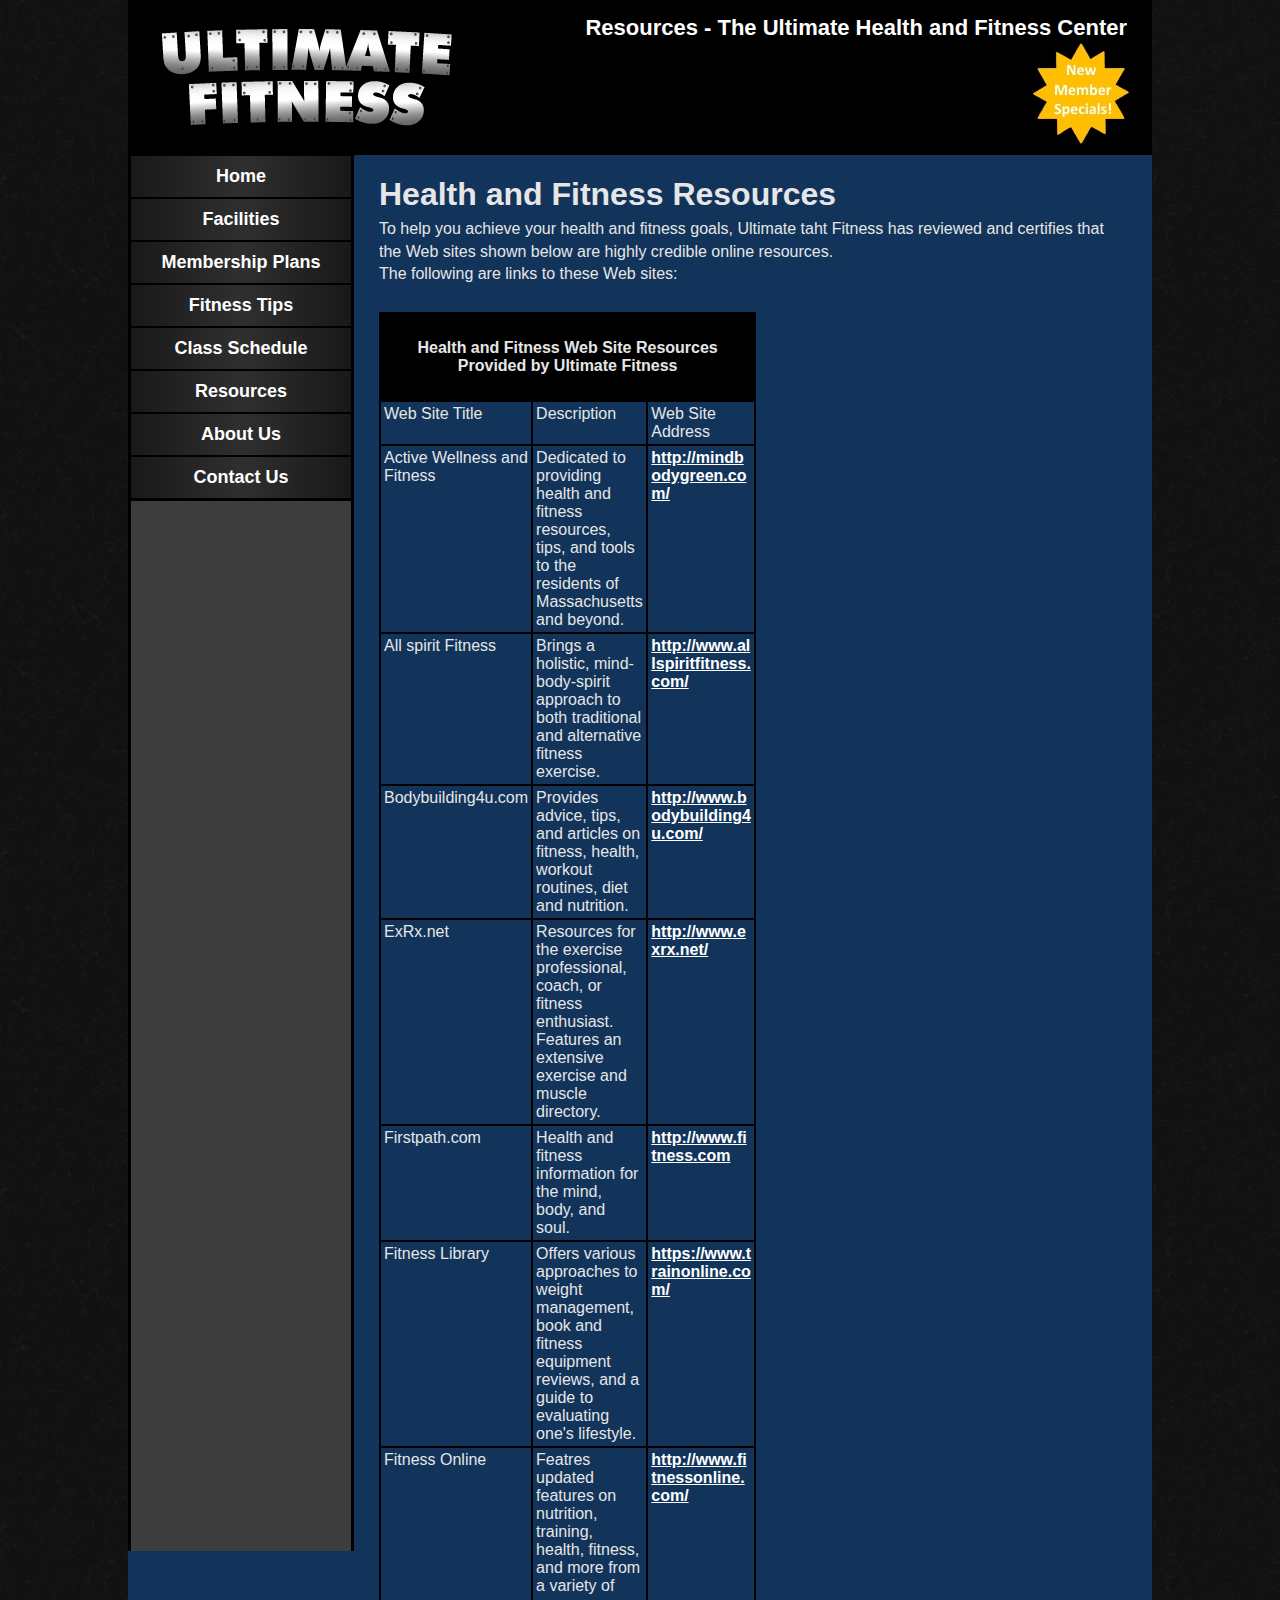
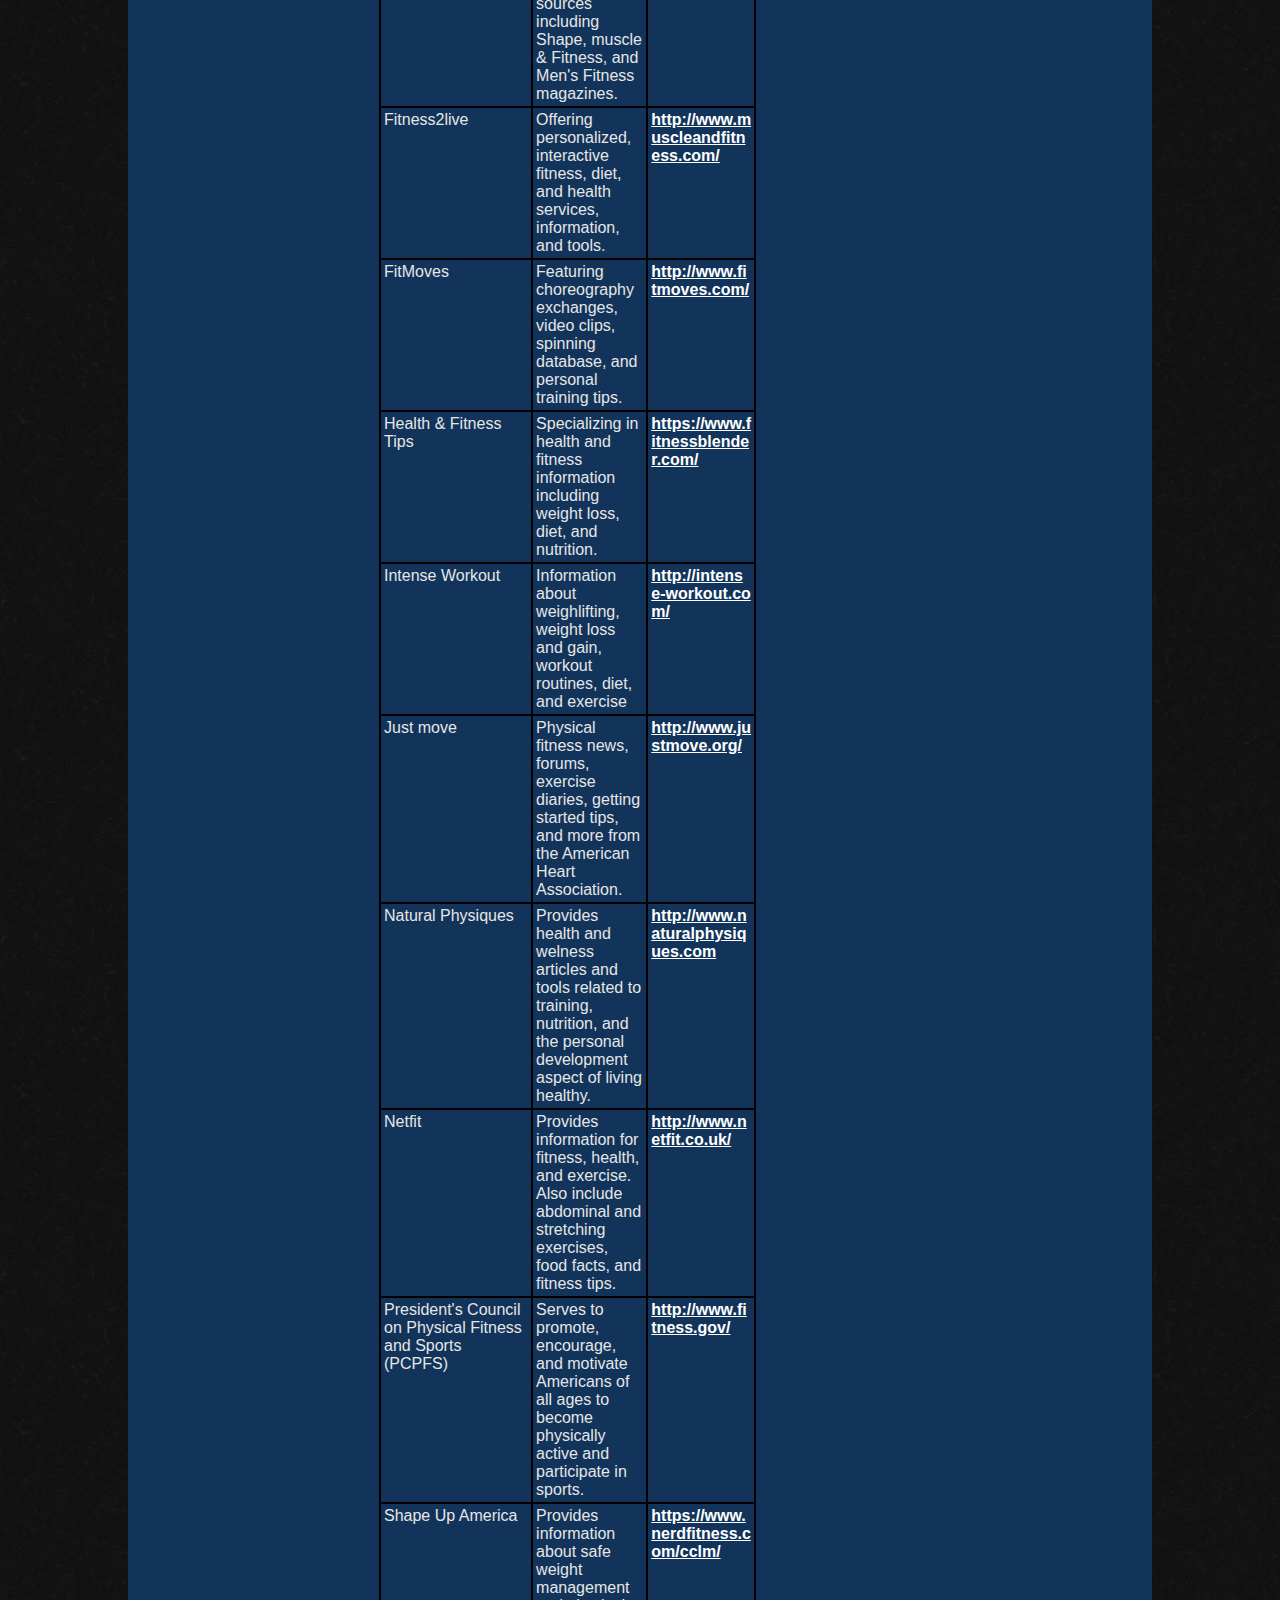
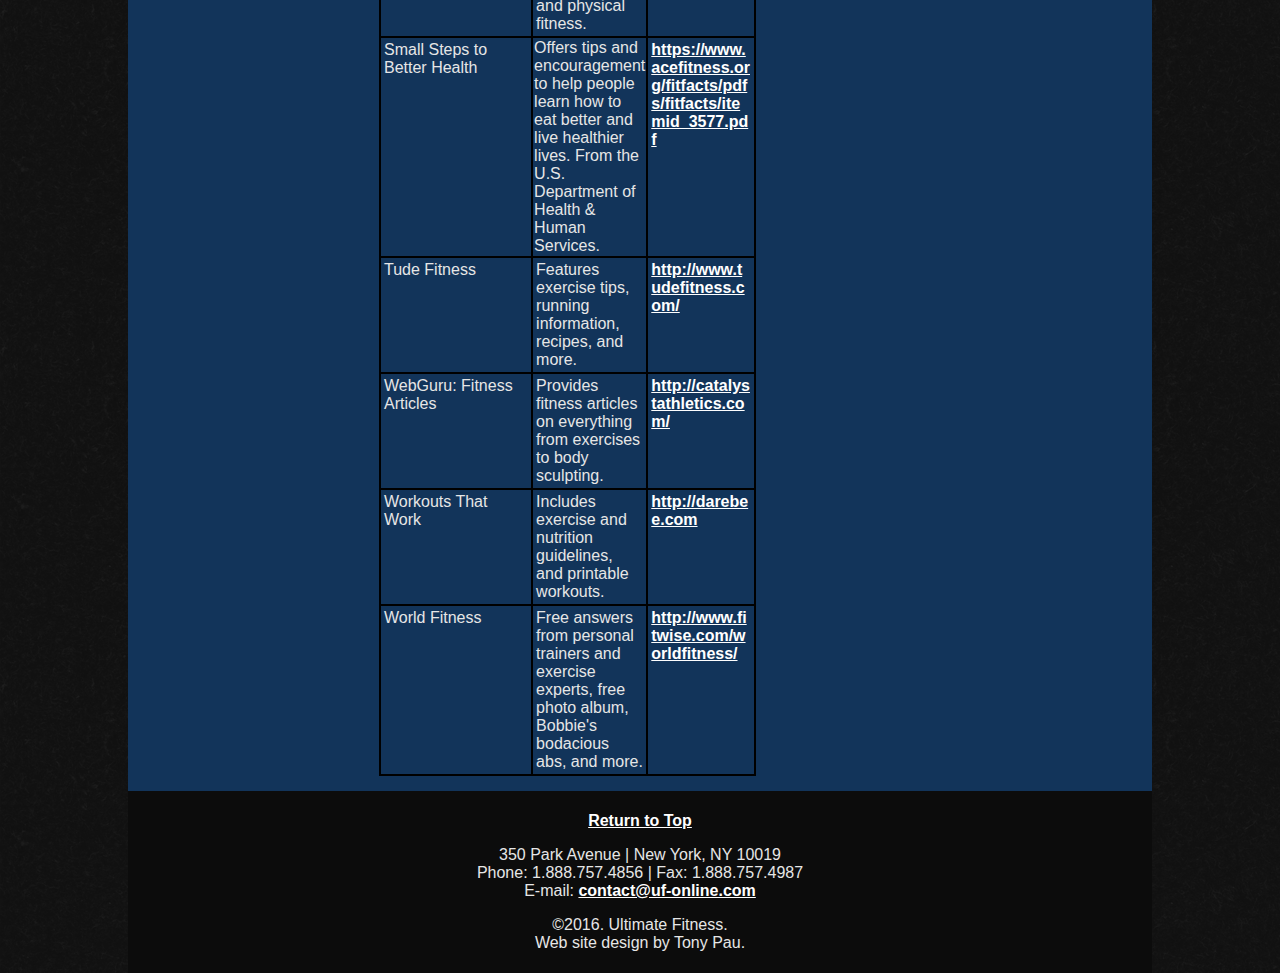
<file: resources.html>
<!DOCTYPE html>
<html lang="en-US">
<head>
  <title>Ultimate Fitness | Health and Fitness Resources</title>
  <link rel="stylesheet" href="css/main.css" type="text/css"/>
  <link rel="icon" href="images/dumbbell.png"/>
  <meta charset="UTF-8"/>
  <meta name="author" content="Tony Pau"/>
  <meta name="date last modified" content="December 30, 2016"/>
  <meta name="description" content="Visit popular health and fitness-related Web sites"/>
  <meta name="keywords" content="Gym, Fitness, Ultimate Fitness, Exercise, Health, Muscle, Weight loss"/>
</head>

<body>
<div id="top">
    <a href="index.html" title="Ultimate Fitness homepage"><img id="left" src="images/ultimate-fitness-logo.jpg" alt="The Ultimate Fitness Center Logo"/></a>
    <h1>Resources - The Ultimate Health and Fitness Center</h1>
    <a href="membership-plans.html" title="Learn how to join, view membership plans, pricing, and specials"><img id="deal" src="images/deal.jpg" alt="New Member Specials!"/></a>
</div>

<section>
    <nav>
      <ul>
        <li><a href="index.html" title="Ultimate Fitness homepage">Home</a></li>
        <li><a href="facilities.html" title="Learn more about the Ultimate Fitness facilities">Facilities</a></li>
        <li><a href="membership-plans.html" title="Learn how to join, view membership plans, pricing, and specials">Membership Plans</a></li>
        <li><a href="fitness-tips.html" title="Workout routines, nutrition tips, and more">Fitness Tips</a></li>
        <li><a href="class-schedule.html" title="Ultimate Fitness news, events, and updates">Class Schedule</a></li>
        <li><a href="resources.html" title="Visit popular health and fitness-related Web sites">Resources</a></li>
        <li><a href="about.html" title="Read more about Ultimate Fitness">About Us</a></li>
        <li><a href="contact.html" title="How to reach Ultimate Fitness">Contact Us</a></li>
      </ul>
    </nav>
    <aside><div id="pageheight6"></div></aside>

  <h1>Health and Fitness Resources</h1>
  <p>To help you achieve your health and fitness goals, Ultimate taht Fitness has reviewed and certifies that the Web sites shown below are highly credible online resources.<br/>The following are links to these Web sites:</p>

  <table id="table4">
    <tr>
      <th colspan="3" class="black">Health and Fitness Web Site Resources Provided by Ultimate Fitness</th>
    </tr>

    <tr>
      <td class="table4">Web Site Title</td>
      <td class="table4">Description</td>
      <td class="table4">Web Site Address</td>
    </tr>

    <tr>
      <td class="table4">Active Wellness and Fitness</td>
      <td class="table4">Dedicated to providing health and fitness resources, tips, and tools to the residents of Massachusetts and beyond.</td>
      <td class="table4"><a href="http://mindbodygreen.com/" target="_blank">http://mindbodygreen.com/</a></td>
    </tr>

    <tr>
      <td class="table4">All spirit Fitness</td>
      <td class="table4">Brings a holistic, mind-body-spirit approach to both traditional and alternative fitness exercise.</td>
      <td class="table4"><a href="http://www.allspiritfitness.com/" target="_blank">http://www.allspiritfitness.com/</a></td>
    </tr>

    <tr>
      <td class="table4">Bodybuilding4u.com</td>
      <td class="table4">Provides advice, tips, and articles on fitness, health, workout routines, diet and nutrition.</td>
      <td class="table4"><a href="http://www.bodybuilding4u.com/" target="_blank">http://www.bodybuilding4u.com/</a></td>
    </tr>

    <tr>
      <td class="table4">ExRx.net</td>
      <td class="table4">Resources for the exercise professional, coach, or fitness enthusiast. Features an extensive exercise and muscle directory.</td>
      <td class="table4"><a href="http://www.exrx.net/" target="_blank">http://www.exrx.net/</a></td>
    </tr>

    <tr>
      <td class="table4">Firstpath.com</td>
      <td class="table4">Health and fitness information for the mind, body, and soul.</td>
      <td class="table4"><a href="http://www.fitness.com/" target="_blank">http://www.fitness.com</a></td>
    </tr>

    <tr>
      <td class="table4">Fitness Library</td>
      <td class="table4">Offers various approaches to weight management, book and fitness equipment reviews, and a guide to evaluating one's lifestyle.</td>
      <td class="table4"><a href="https://www.trainonline.com/" target="_blank">https://www.trainonline.com/</a></td>
    </tr>

    <tr>
      <td class="table4">Fitness Online</td>
      <td class="table4">Featres updated features on nutrition, training, health, fitness, and more from a variety of sources including Shape, muscle & Fitness, and Men's Fitness magazines.</td>
      <td class="table4"><a href="http://www.fitnessonline.com/" target="_blank">http://www.fitnessonline.com/</a></td>
    </tr>

    <tr>
      <td class="table4">Fitness2live</td>
      <td class="table4">Offering personalized, interactive fitness, diet, and health services, information, and tools.</td>
      <td class="table4"><a href="http://www.muscleandfitness.com/" target="_blank">http://www.muscleandfitness.com/</a></td>
    </tr>

    <tr>
      <td class="table4">FitMoves</td>
      <td class="table4">Featuring choreography exchanges, video clips, spinning database, and personal training tips.</td>
      <td class="table4"><a href="http://www.fitmoves.com/" target="_blank">http://www.fitmoves.com/</a></td>
    </tr>

    <tr>
      <td class="table4">Health & Fitness Tips</td>
      <td class="table4">Specializing in health and fitness information including weight loss, diet, and nutrition.</td>
      <td class="table4"><a href="https://www.fitnessblender.com/" target="_blank">https://www.fitnessblender.com/</a></td>
    </tr>

    <tr>
      <td class="table4">Intense Workout</td>
      <td class="table4">Information about weighlifting, weight loss and gain, workout routines, diet, and exercise</td>
      <td class="table4"><a href="http://intense-workout.com/" target="_blank">http://intense-workout.com/</a></td>
    </tr>

    <tr>
      <td class="table4">Just move</td>
      <td class="table4">Physical fitness news, forums, exercise diaries, getting started tips, and more from the American Heart Association.</td>
      <td class="table4"><a href="http://www.justmove.org/" target="_blank">http://www.justmove.org/</a></td>
    </tr>

    <tr>
      <td class="table4">Natural Physiques</td>
      <td class="table4">Provides health and welness articles and tools related to training, nutrition, and the personal development aspect of living healthy.</td>
      <td class="table4"><a href="http://www.naturalphysiques.com" target="_blank">http://www.naturalphysiques.com</a></td>
    </tr>

    <tr>
      <td class="table4">Netfit</td>
      <td class="table4">Provides information for fitness, health, and exercise. Also include abdominal and stretching exercises, food facts, and fitness tips.</td>
      <td class="table4"><a href="http://www.netfit.co.uk/" target="_blank">http://www.netfit.co.uk/</a></td>
    </tr>

    <tr>
      <td class="table4">President's Council on Physical Fitness and Sports (PCPFS)</td>
      <td class="table4">Serves to promote, encourage, and motivate Americans of all ages to become physically active and participate in sports.</td>
      <td class="table4"><a href="http://www.fitness.gov/" target="_blank">http://www.fitness.gov/</a></td>
    </tr>

    <tr>
      <td class="table4">Shape Up America</td>
      <td class="table4">Provides information about safe weight management and physical fitness.</td>
      <td class="table4"><a href="https://www.nerdfitness.com/cclm/" target="_blank">https://www.nerdfitness.com/cclm/</a></td>
    </tr>

    <tr>
      <td class="table4">Small Steps to Better Health</td>
      <td>Offers tips and encouragement to help people learn how to eat better and live healthier lives. From the U.S. Department of Health & Human Services.</td>
      <td class="table4"><a href="https://www.acefitness.org/fitfacts/pdfs/fitfacts/itemid_3577.pdf" target="_blank">https://www.acefitness.org/fitfacts/pdfs/fitfacts/itemid_3577.pdf</a></td>
    </tr>

    <tr>
      <td class="table4">Tude Fitness</td>
      <td class="table4">Features exercise tips, running information, recipes, and more.</td>
      <td class="table4"><a href="http://www.tudefitness.com/" target="_blank">http://www.tudefitness.com/</a></td>
    </tr>

    <tr>
      <td class="table4">WebGuru: Fitness Articles</td>
      <td class="table4">Provides fitness articles on everything from exercises to body sculpting.</td>
      <td class="table4"><a href="http://catalystathletics.com/" target="_blank">http://catalystathletics.com/</a></td>
    </tr>

    <tr>
      <td class="table4">Workouts That Work</td>
      <td class="table4">Includes exercise and nutrition guidelines, and printable workouts.</td>
      <td class="table4"><a href="http://darebee.com" target="_blank">http://darebee.com</a></td>
    </tr>

    <tr>
      <td class="table4">World Fitness</td>
      <td class="table4">Free answers from personal trainers and exercise experts, free photo album, Bobbie's bodacious abs, and more.</td>
      <td class="table4"><a href="http://www.fitwise.com/worldfitness/" target="_blank">http://www.fitwise.com/worldfitness/</a></td>
    </tr>
  </table>

  </section>


  <footer>
    <p><a href="#">Return to Top</a></p><p>350 Park Avenue | New York, NY 10019<br/>Phone: 1.888.757.4856 | Fax: 1.888.757.4987<br/>E-mail: <a href="mailto:contact@uf-online.com">contact@uf-online.com</a></p>
    <p>&copy;2016. Ultimate Fitness.<br/>Web site design by Tony Pau.</p>
  </footer>
</body>
</html>
</file>
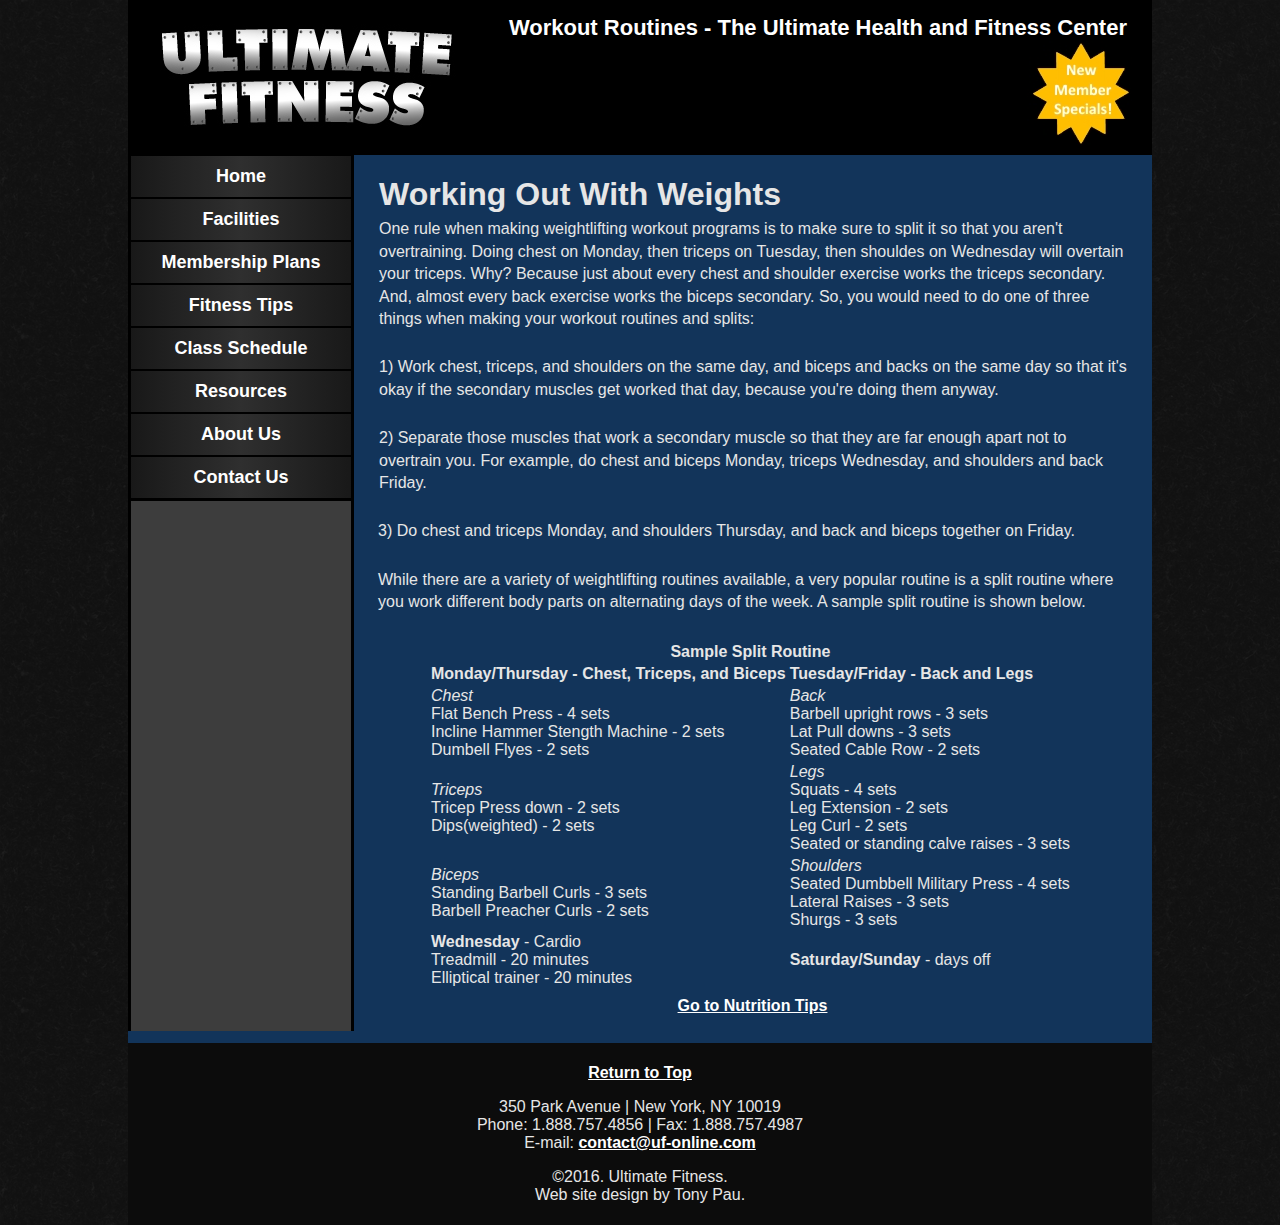
<file: workout-routines.html>
<!DOCTYPE html>
<html lang="en-US">
<head>
  <title>Ultimate Fitness | Workout Routines</title>
  <link rel="stylesheet" href="css/main.css" type="text/css"/>
  <link rel="icon" href="images/dumbbell.png"/>
  <meta charset="UTF-8"/>
  <meta name="author" content="Tony Pau"/>
  <meta name="date last modified" content="December 30, 2016"/>
  <meta name="description" content="The home page of Ultimate Fitness Gym"/>
  <meta name="keywords" content="Gym, Fitness, Ultimate Fitness, Exercise, Health, Muscle, Weight loss"/>
</head>

<body>
<div id="top">
    <a href="index.html" title="Ultimate Fitness homepage"><img id="left" src="images/ultimate-fitness-logo.jpg" alt="The Ultimate Fitness Center Logo"/></a>
    <h1>Workout Routines - The Ultimate Health and Fitness Center</h1>
    <a href="membership-plans.html" title="Learn how to join, view membership plans, pricing, and specials"><img id="deal" src="images/deal.jpg" alt="New Member Specials!"/></a>
</div>

<section>
    <nav>
      <ul>
        <li><a href="index.html" title="Ultimate Fitness homepage">Home</a></li>
        <li><a href="facilities.html" title="Learn more about the Ultimate Fitness facilities">Facilities</a></li>
        <li><a href="membership-plans.html" title="Learn how to join, view membership plans, pricing, and specials">Membership Plans</a></li>
        <li><a href="fitness-tips.html" title="Workout routines, nutrition tips, and more">Fitness Tips</a></li>
        <li><a href="class-schedule.html" title="Ultimate Fitness news, events, and updates">Class Schedule</a></li>
        <li><a href="resources.html" title="Visit popular health and fitness-related Web sites">Resources</a></li>
        <li><a href="about.html" title="Read more about Ultimate Fitness">About Us</a></li>
        <li><a href="contact.html" title="How to reach Ultimate Fitness">Contact Us</a></li>
      </ul>
    </nav>
    <aside>
      <div id="pageheight9"></div>
  </aside>
  <h1>Working Out With Weights</h1>
  <p>One rule when making weightlifting workout programs is to make sure to split it so that you aren't overtraining. Doing chest on Monday, then triceps on Tuesday, then shouldes on Wednesday will overtain your triceps. Why? Because just about every chest and shoulder exercise works the triceps secondary. And, almost every back exercise works the biceps secondary. So, you would need to do one of three things when making your workout routines and splits:</p>

  <p>1) Work chest, triceps, and shoulders on the same day, and biceps and backs on the same day so that it's okay if the secondary muscles get worked that day, because you're doing them anyway.</p>

  <p>2) Separate those muscles that work a secondary muscle so that they are far enough apart not to overtrain you. For example, do chest and biceps Monday, triceps Wednesday, and shoulders and back Friday.</p>

  <p>3) Do chest and triceps Monday, and shoulders Thursday, and back and biceps together on Friday.</p>

  <p>While there are a variety of weightlifting routines available, a very popular routine is a split routine where you work different body parts on alternating days of the week. A sample split routine is shown below.
  <table id="table1">
    <tr>
      <th colspan="2">Sample Split Routine</th>
    </tr>

    <tr>
      <td class="bold">Monday/Thursday - Chest, Triceps, and Biceps</td>
      <td class="bold">Tuesday/Friday - Back and Legs</td>
    </tr>

    <tr>
      <td><em>Chest</em><br/>Flat Bench Press - 4 sets<br/>Incline Hammer Stength Machine - 2 sets<br/>Dumbell Flyes - 2 sets</td>
      <td><em>Back</em><br/>Barbell upright rows - 3 sets<br/>Lat Pull downs - 3 sets<br/>Seated Cable Row - 2 sets</td>
    </tr>

    <tr>
      <td><em>Triceps</em><br/>Tricep Press down - 2 sets<br/>Dips(weighted) - 2 sets</td>
      <td><em>Legs</em><br/>Squats - 4 sets<br/>Leg Extension - 2 sets<br/>Leg Curl - 2 sets<br/>Seated or standing calve raises - 3 sets</td>
    </tr>

    <tr>
      <td><em>Biceps</em><br/>Standing Barbell Curls - 3 sets<br/>Barbell Preacher Curls - 2 sets</td>
      <td><em>Shoulders</em><br/>Seated Dumbbell Military Press - 4 sets<br/>Lateral Raises - 3 sets<br/>Shurgs - 3 sets</td>
    </tr>

    <tr>
      <td><span class="bold">Wednesday</span> - Cardio<br/>Treadmill - 20 minutes<br/>Elliptical trainer - 20 minutes</td>
      <td><span class="bold">Saturday/Sunday</span> - days off</td>
    </tr>
  </table>

  <p class="center"><a href="nutrition-tips.html">Go to Nutrition Tips</a></p>
  </section>

  <footer>
    <p><a href="#">Return to Top</a></p><p>350 Park Avenue | New York, NY 10019<br/>Phone: 1.888.757.4856 | Fax: 1.888.757.4987<br/>E-mail: <a href="mailto:contact@uf-online.com">contact@uf-online.com</a></p>
    <p>&copy;2016. Ultimate Fitness.<br/>Web site design by Tony Pau.</p>
  </footer>
</body>
</html>
</file>
<file: css/main.css>
body {
  background-image: url("../images/background.png");
  color: #e6e6e6;
  margin: auto;
  width: 1024px;
  height: 100%;
	font-family: Arial, san-serif;
}

#top {
  background-color: black;
  height: 155px;
  display: block;
}

#top h1 {
  color: white;
  font-size: 22px;
  text-align: right;
  padding: 15px 25px 0px 0px;
  margin: 0px;
}

#top a:hover {
	font-size: 38px;
}

#left {
  float: left;
}

#deal {
  float: right;
  margin-right: 20px;
}

#deal:hover {
  filter: brightness(1.2);
}

#underline {
  text-decoration: underline;
}

nav {
  float: left;
  border: 1px solid black;
  margin: 0px 25px 0px 0px;
  background: linear-gradient(to right, #181818, #2f2f2f, #181818);
  padding: 0px;
  overflow: hidden;
}

nav ul {
  list-style-type: none;
  margin: 0px;
  padding: 0px;
  font-size: 18px;
  border-right: 2px solid black;
  border-left: 2px solid black;
  text-align: center;
}

nav li a{
  border-bottom: 2px solid black;
  display: block;
  width: 200px;
  padding: 10px 10px;
}

a:link {
  color: white;
  font-weight: bold;
  text-decoration: none;
}

p a:link {
  color: white;
  font-weight: bold;
  text-decoration: underline;
}

footer a:link {
  text-decoration: underline;
}

nav li a:hover {
  background-color: #606060;
}

a:visited {
  color: white;
}

ol {
  text-decoration: underline;
}

aside {
    float: left;
    width: 220px;
    height: 100%;
    border-right: 3px solid black;
    border-left: 3px solid black;
    background-color: #3d3d3d;
    padding: 0;
    margin: 0;
    clear: left;
}

#pageheight1 {
  height: 460px;
}

#pageheight2 {
  height: 460px;
}

#pageheight3 {
  height: 580px;
}

#pageheight4 {
  height: 1100px;
}

#pageheight5 {
  height: 350px;
}

#pageheight6 {
  height: 1050px;
}

#pageheight7 {
  height: 240px;
}

#pageheight8 {
  height: 50px;
}

#pageheight9 {
  height: 530px;
}

#pageheight10 {
  height: 540px;
}

section {
  background-color: #12345a;
  overflow: hidden;
  position: static;
  height: 100%;
}

section h1 {
  margin-left: 250px;
  margin-bottom: 0px;
}

section h2, section p {
  margin-right: 25px;
  margin-left: 250px;
  margin-top: 5px;
}

section p {
  line-height: 1.4;
	padding-bottom: 10px;
}

section img {
  height: 225px;
  width: 225px;
  border: 3px solid black;
  margin-right: 10px;
}

.list {
  padding: 0px;
  list-style-type: none;
  margin-left: 210px;
}

.list2 {
  padding: 0px 2px 8px 0px;
  margin-left: 230px;
}

.list3 {
  padding: 10px 10px;
  margin-left: 230px;
}

#table1 {
  margin-left: 300px;
}

#table2 {
  border-collapse: collapse;
  margin: 15px;
  border: black solid 2px;
}

.table2 {
  border: black solid 2px;
  padding: 3px;
  vertical-align: top;
}

#table3 {
  border-collapse: collapse;
  margin: 15px;
  border: black solid 2px;
}

.table3 {
  border: black solid 2px;
  padding: 3px;
  vertical-align: top;
  width: 300px;
}

#table4 {
  border-collapse: collapse;
  border: black solid 2px;
  margin: 15px;
}

.table4 {
  padding: 3px;
  vertical-align: top;
  border: black solid 2px;
  width: 100px;
}

.table4 a {
    word-break: break-all;
    text-decoration: underline;
}

.bold {
  font-weight: bold;
}

.darken {
  background-color: #404040;
}

.boldarken {
  font-weight: bold;
  background-color: #404040;
}

.black {
  background-color: black;
  padding: 25px;
}

.right {
  float: right;
  margin-bottom: 25px;
  margin-right: 50px;
  margin-left: 25px;
}

#personal-trainer {
  height: 200px;
  width: 360px;
}

.vip {
  height: 150px;
  width: 300px;
  border: 3px dashed black;
}

#vip {
  padding-left: 250px;
  padding-top: 10px;
}

hr {
	border-color: black;
}

.center {
  text-align: center;
}

footer {
  margin: 0px;
  text-align: center;
  background-color: #0c0c0c;
  padding: 5px 0px 5px 0px;
  overflow: hidden;
}
</file>
